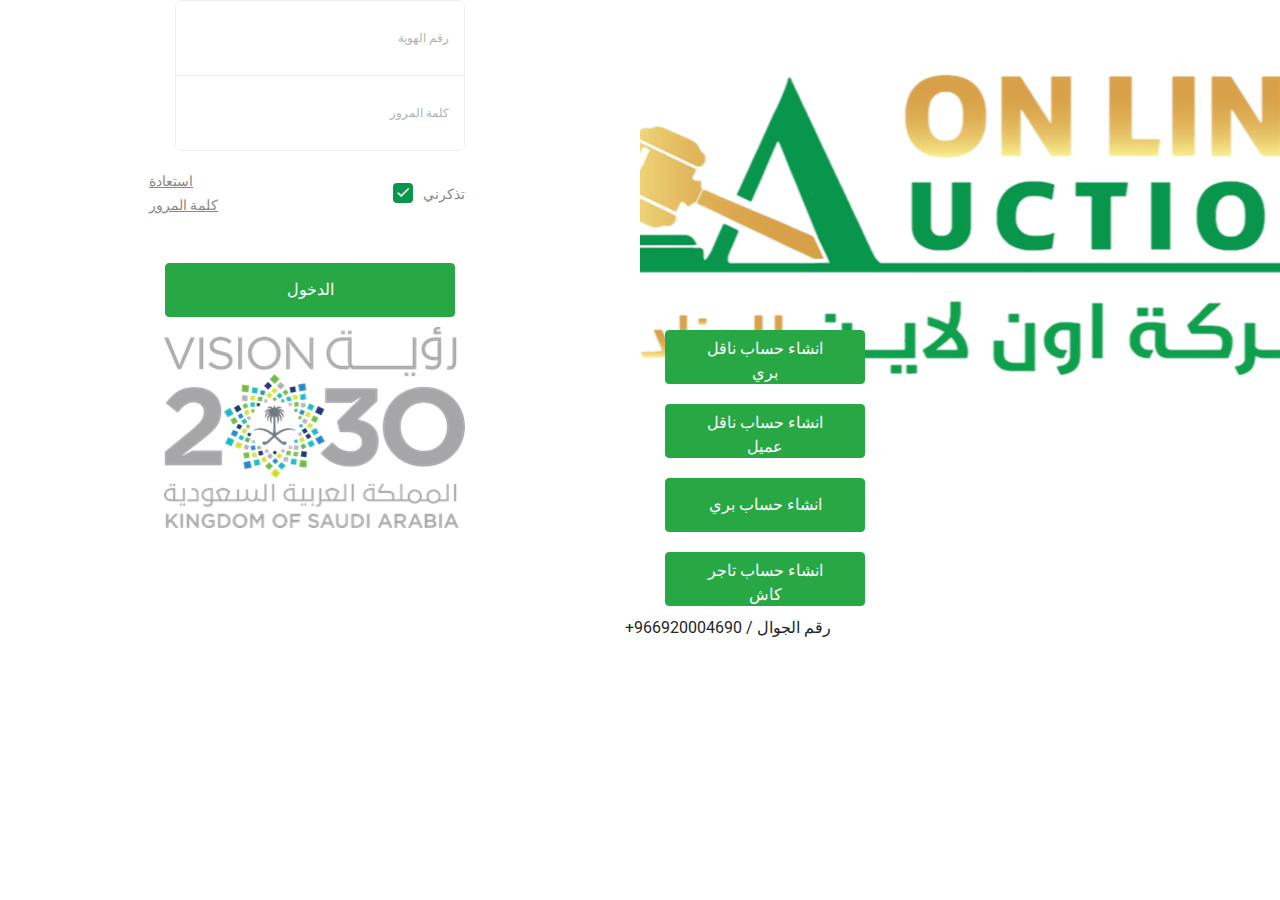
<file: index.html>
<!doctype html>
<html lang="en">
  <head>
    <!-- Required meta tags -->
    <meta charset="utf-8">
    <meta name="viewport" content="width=device-width, initial-scale=1, shrink-to-fit=no">
    <link href="https://fonts.googleapis.com/css?family=Roboto:300,400&display=swap" rel="stylesheet">

    <link rel="stylesheet" href="fonts/icomoon/style.css">

    <link rel="stylesheet" href="css/owl.carousel.min.css">

    <!-- Bootstrap CSS -->
    <link rel="stylesheet" href="css/bootstrap.rtl.css">
    <link rel="stylesheet" href="css/bootstrap.min.css">

    
    <!-- Style -->
    <link rel="stylesheet" href="css/style.css">

    <title>الرئيسية</title>
  </head>
  <div class="contanier-fluid">

  <div class="d-lg-flex half"  >
    <div class="bg order-1 order-md-3" style="background-image: url('img/logo.png');">
      <div class="col-md-8" style="margin-top: 50%;">
        <button class="btn btn-success">    انشاء حساب ناقل بري</button>
        <button class="btn btn-success ">انشاء حساب ناقل عميل</button> 
        <button class="btn btn-success">    انشاء حساب بري  </button>
        <button class="btn btn-success ">انشاء حساب  تاجر كاش </button>
      </div>
      <div class="row">
    +رقم الجوال    / 966920004690      </p>
      </div>
    </div>
    
    <div class="contents order-2 order-md-1" dir="rtl">

      <div class="container" dir="rtl" >
        
        <div class="row align-items-center justify-content-center">
          <div class="col-md-6">
            
            <form action="#" method="post">
              <div class="form-group first" >
                <label for="username"> رقم الهوية </label>
                <input type="text" class="form-control" id="id-number">

              </div>
              <div class="form-group last mb-3">
                <label for="password">كلمة المرور</label>
                <input type="password" class="form-control" id="password">
                
              </div>
              
              <div class="d-flex mb-5 align-items-center">
                <label class="control control--checkbox mb-0"><span class="caption">تذكرني</span>
                  <input type="checkbox" checked="checked"/>
                  <div class="control__indicator"></div>
                </label>
                <span class="ml-auto"><a href="#" class="forgot-pass">استعادة كلمة المرور </a></span> 
              </div>

              <input type="submit" value="الدخول" class="btn btn-block btn-success">

              
            
            </form>

                <img src="img/vistion.png">
               
              
         

  

</div>
</div>
</div>
</div>
</div>
</div>

</div>
  </body>
  <script src="js/jquery-3.3.1.min.js"></script>
    <script src="js/popper.min.js"></script>
    <script src="js/bootstrap.min.js"></script>
    <script src="js/main.js"></script>
</html>
</file>
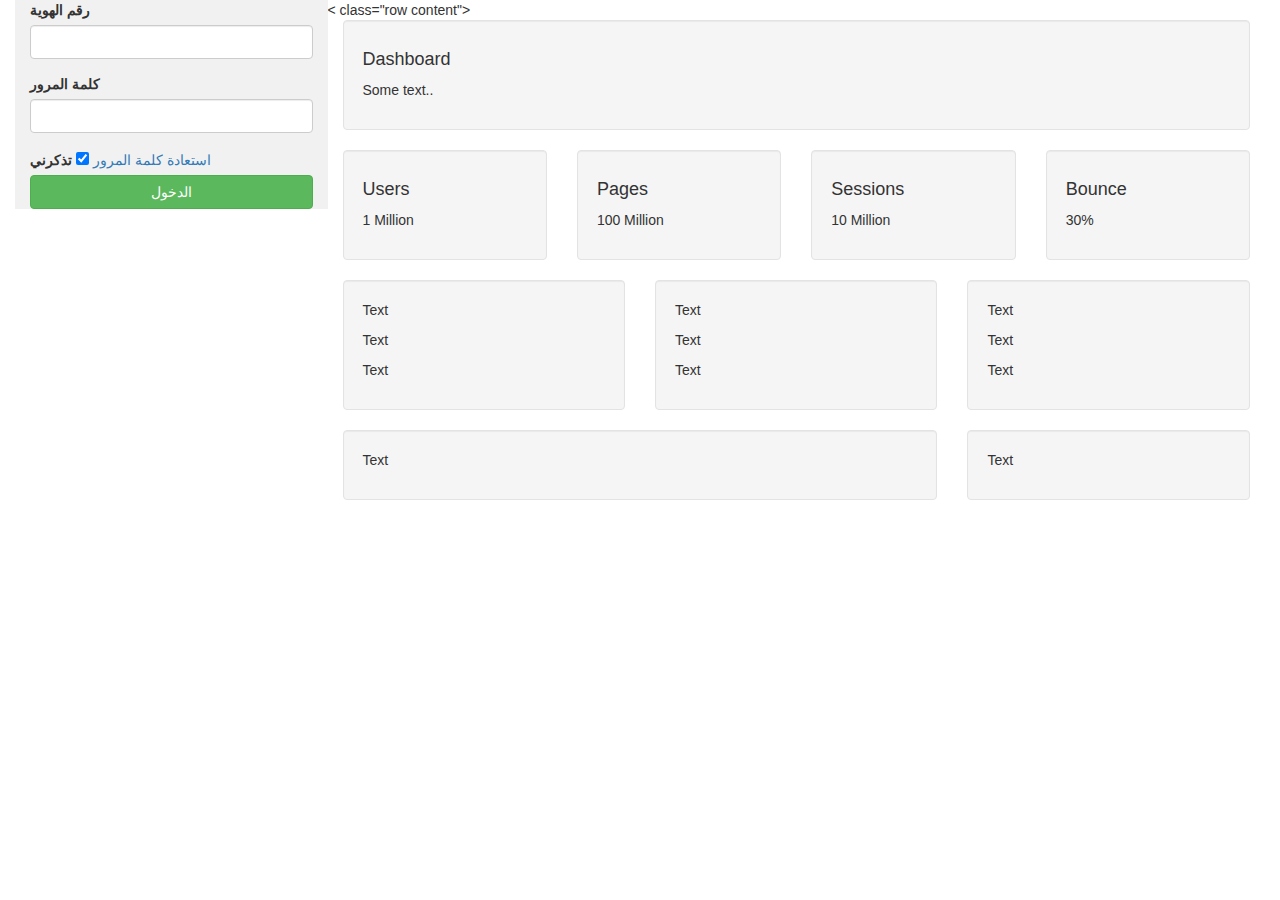
<file: c.html>
<!DOCTYPE html>
<html lang="en">
<head>
  <title>Bootstrap Example</title>
  <meta charset="utf-8">
  <meta name="viewport" content="width=device-width, initial-scale=1">
  <link rel="stylesheet" href="https://maxcdn.bootstrapcdn.com/bootstrap/3.4.1/css/bootstrap.min.css">
  <script src="https://ajax.googleapis.com/ajax/libs/jquery/3.6.0/jquery.min.js"></script>
  <script src="https://maxcdn.bootstrapcdn.com/bootstrap/3.4.1/js/bootstrap.min.js"></script>
  <style>
    /* Set height of the grid so .sidenav can be 100% (adjust as needed) */
    .row.content {height: 550px}
    
    /* Set gray background color and 100% height */
    .sidenav {
      background-color: #f1f1f1;
      height: 100%;
    }
        
    /* On small screens, set height to 'auto' for the grid */
    @media screen and (max-width: 767px) {
      .row.content {height: auto;} 
    }
  </style>
</head>
<body>

<nav class="navbar navbar-inverse visible-xs">
  <div class="container-fluid">
    <div class="navbar-header">
      <button type="button" class="navbar-toggle" data-toggle="collapse" data-target="#myNavbar">
        <span class="icon-bar"></span>
        <span class="icon-bar"></span>
        <span class="icon-bar"></span>                        
      </button>
      <a class="navbar-brand" href="#">Logo</a>
    </div>
    <div class="collapse navbar-collapse" id="myNavbar">
      <ul class="nav navbar-nav">
        <li class="active"><a href="#">Dashboard</a></li>
        <li><a href="#">Age</a></li>
        <li><a href="#">Gender</a></li>
        <li><a href="#">Geo</a></li>
      </ul>
    </div>
  </div>
</nav>

<div class="container-fluid">
  < class="row content">
    <div class="col-sm-3 sidenav hidden-xs">
      <!-- <h2>Logo</h2> -->
      <!-- <ul class="nav nav-pills nav-stacked">
        <li class="active"><a href="#section1">Dashboard</a></li>
        <li><a href="#section2">Age</a></li>
        <li><a href="#section3">Gender</a></li>
        <li><a href="#section3">Geo</a></li>
      </ul><br> -->
     
            
            <form action="#" method="post">
              <div class="form-group first" >
                <label for="username"> رقم الهوية </label>
                <input type="text" class="form-control" id="id-number">

              </div>
              <div class="form-group last mb-3">
                <label for="password">كلمة المرور</label>
                <input type="password" class="form-control" id="password">
                
              </div>
              
              <div class="d-flex mb-5 align-items-center">
                <label class="control control--checkbox mb-0"><span class="caption">تذكرني</span>
                  <input type="checkbox" checked="checked"/>
                  <div class="control__indicator"></div>
                </label>
                <span class="ml-auto"><a href="#" class="forgot-pass">استعادة كلمة المرور </a></span> 
              </div>

              <input type="submit" value="الدخول" class="btn btn-block btn-success">

              
            
            </form>
           
        
        </div>
    
    <br>
    
    <div class="col-sm-9">
      <div class="well">
        <h4>Dashboard</h4>
        <p>Some text..</p>
      </div>
      <div class="row">
        <div class="col-sm-3">
          <div class="well">
            <h4>Users</h4>
            <p>1 Million</p> 
          </div>
        </div>
        <div class="col-sm-3">
          <div class="well">
            <h4>Pages</h4>
            <p>100 Million</p> 
          </div>
        </div>
        <div class="col-sm-3">
          <div class="well">
            <h4>Sessions</h4>
            <p>10 Million</p> 
          </div>
        </div>
        <div class="col-sm-3">
          <div class="well">
            <h4>Bounce</h4>
            <p>30%</p> 
          </div>
        </div>
      </div>
      <div class="row">
        <div class="col-sm-4">
          <div class="well">
            <p>Text</p> 
            <p>Text</p> 
            <p>Text</p> 
          </div>
        </div>
        <div class="col-sm-4">
          <div class="well">
            <p>Text</p> 
            <p>Text</p> 
            <p>Text</p> 
          </div>
        </div>
        <div class="col-sm-4">
          <div class="well">
            <p>Text</p> 
            <p>Text</p> 
            <p>Text</p> 
          </div>
        </div>
      </div>
      <div class="row">
        <div class="col-sm-8">
          <div class="well">
            <p>Text</p> 
          </div>
        </div>
        <div class="col-sm-4">
          <div class="well">
            <p>Text</p> 
          </div>
        </div>
      </div>
    </div>
  </div>
</div>

</body>
</html>
</file>
<file: fonts/icomoon/style.css>
@font-face {
  font-family: 'icomoon';
  src:  url('fonts/icomoon.eot?10si43');
  src:  url('fonts/icomoon.eot?10si43#iefix') format('embedded-opentype'),
    url('fonts/icomoon.ttf?10si43') format('truetype'),
    url('fonts/icomoon.woff?10si43') format('woff'),
    url('fonts/icomoon.svg?10si43#icomoon') format('svg');
  font-weight: normal;
  font-style: normal;
}

[class^="icon-"], [class*=" icon-"] {
  /* use !important to prevent issues with browser extensions that change fonts */
  font-family: 'icomoon' !important;
  speak: none;
  font-style: normal;
  font-weight: normal;
  font-variant: normal;
  text-transform: none;
  line-height: 1;

  /* Better Font Rendering =========== */
  -webkit-font-smoothing: antialiased;
  -moz-osx-font-smoothing: grayscale;
}

.icon-asterisk:before {
  content: "\f069";
}
.icon-plus:before {
  content: "\f067";
}
.icon-question:before {
  content: "\f128";
}
.icon-minus:before {
  content: "\f068";
}
.icon-glass:before {
  content: "\f000";
}
.icon-music:before {
  content: "\f001";
}
.icon-search:before {
  content: "\f002";
}
.icon-envelope-o:before {
  content: "\f003";
}
.icon-heart:before {
  content: "\f004";
}
.icon-star:before {
  content: "\f005";
}
.icon-star-o:before {
  content: "\f006";
}
.icon-user:before {
  content: "\f007";
}
.icon-film:before {
  content: "\f008";
}
.icon-th-large:before {
  content: "\f009";
}
.icon-th:before {
  content: "\f00a";
}
.icon-th-list:before {
  content: "\f00b";
}
.icon-check:before {
  content: "\f00c";
}
.icon-close:before {
  content: "\f00d";
}
.icon-remove:before {
  content: "\f00d";
}
.icon-times:before {
  content: "\f00d";
}
.icon-search-plus:before {
  content: "\f00e";
}
.icon-search-minus:before {
  content: "\f010";
}
.icon-power-off:before {
  content: "\f011";
}
.icon-signal:before {
  content: "\f012";
}
.icon-cog:before {
  content: "\f013";
}
.icon-gear:before {
  content: "\f013";
}
.icon-trash-o:before {
  content: "\f014";
}
.icon-home:before {
  content: "\f015";
}
.icon-file-o:before {
  content: "\f016";
}
.icon-clock-o:before {
  content: "\f017";
}
.icon-road:before {
  content: "\f018";
}
.icon-download:before {
  content: "\f019";
}
.icon-arrow-circle-o-down:before {
  content: "\f01a";
}
.icon-arrow-circle-o-up:before {
  content: "\f01b";
}
.icon-inbox:before {
  content: "\f01c";
}
.icon-play-circle-o:before {
  content: "\f01d";
}
.icon-repeat:before {
  content: "\f01e";
}
.icon-rotate-right:before {
  content: "\f01e";
}
.icon-refresh:before {
  content: "\f021";
}
.icon-list-alt:before {
  content: "\f022";
}
.icon-lock:before {
  content: "\f023";
}
.icon-flag:before {
  content: "\f024";
}
.icon-headphones:before {
  content: "\f025";
}
.icon-volume-off:before {
  content: "\f026";
}
.icon-volume-down:before {
  content: "\f027";
}
.icon-volume-up:before {
  content: "\f028";
}
.icon-qrcode:before {
  content: "\f029";
}
.icon-barcode:before {
  content: "\f02a";
}
.icon-tag:before {
  content: "\f02b";
}
.icon-tags:before {
  content: "\f02c";
}
.icon-book:before {
  content: "\f02d";
}
.icon-bookmark:before {
  content: "\f02e";
}
.icon-print:before {
  content: "\f02f";
}
.icon-camera:before {
  content: "\f030";
}
.icon-font:before {
  content: "\f031";
}
.icon-bold:before {
  content: "\f032";
}
.icon-italic:before {
  content: "\f033";
}
.icon-text-height:before {
  content: "\f034";
}
.icon-text-width:before {
  content: "\f035";
}
.icon-align-left:before {
  content: "\f036";
}
.icon-align-center:before {
  content: "\f037";
}
.icon-align-right:before {
  content: "\f038";
}
.icon-align-justify:before {
  content: "\f039";
}
.icon-list:before {
  content: "\f03a";
}
.icon-dedent:before {
  content: "\f03b";
}
.icon-outdent:before {
  content: "\f03b";
}
.icon-indent:before {
  content: "\f03c";
}
.icon-video-camera:before {
  content: "\f03d";
}
.icon-image:before {
  content: "\f03e";
}
.icon-photo:before {
  content: "\f03e";
}
.icon-picture-o:before {
  content: "\f03e";
}
.icon-pencil:before {
  content: "\f040";
}
.icon-map-marker:before {
  content: "\f041";
}
.icon-adjust:before {
  content: "\f042";
}
.icon-tint:before {
  content: "\f043";
}
.icon-edit:before {
  content: "\f044";
}
.icon-pencil-square-o:before {
  content: "\f044";
}
.icon-share-square-o:before {
  content: "\f045";
}
.icon-check-square-o:before {
  content: "\f046";
}
.icon-arrows:before {
  content: "\f047";
}
.icon-step-backward:before {
  content: "\f048";
}
.icon-fast-backward:before {
  content: "\f049";
}
.icon-backward:before {
  content: "\f04a";
}
.icon-play:before {
  content: "\f04b";
}
.icon-pause:before {
  content: "\f04c";
}
.icon-stop:before {
  content: "\f04d";
}
.icon-forward:before {
  content: "\f04e";
}
.icon-fast-forward:before {
  content: "\f050";
}
.icon-step-forward:before {
  content: "\f051";
}
.icon-eject:before {
  content: "\f052";
}
.icon-chevron-left:before {
  content: "\f053";
}
.icon-chevron-right:before {
  content: "\f054";
}
.icon-plus-circle:before {
  content: "\f055";
}
.icon-minus-circle:before {
  content: "\f056";
}
.icon-times-circle:before {
  content: "\f057";
}
.icon-check-circle:before {
  content: "\f058";
}
.icon-question-circle:before {
  content: "\f059";
}
.icon-info-circle:before {
  content: "\f05a";
}
.icon-crosshairs:before {
  content: "\f05b";
}
.icon-times-circle-o:before {
  content: "\f05c";
}
.icon-check-circle-o:before {
  content: "\f05d";
}
.icon-ban:before {
  content: "\f05e";
}
.icon-arrow-left:before {
  content: "\f060";
}
.icon-arrow-right:before {
  content: "\f061";
}
.icon-arrow-up:before {
  content: "\f062";
}
.icon-arrow-down:before {
  content: "\f063";
}
.icon-mail-forward:before {
  content: "\f064";
}
.icon-share:before {
  content: "\f064";
}
.icon-expand:before {
  content: "\f065";
}
.icon-compress:before {
  content: "\f066";
}
.icon-exclamation-circle:before {
  content: "\f06a";
}
.icon-gift:before {
  content: "\f06b";
}
.icon-leaf:before {
  content: "\f06c";
}
.icon-fire:before {
  content: "\f06d";
}
.icon-eye:before {
  content: "\f06e";
}
.icon-eye-slash:before {
  content: "\f070";
}
.icon-exclamation-triangle:before {
  content: "\f071";
}
.icon-warning:before {
  content: "\f071";
}
.icon-plane:before {
  content: "\f072";
}
.icon-calendar:before {
  content: "\f073";
}
.icon-random:before {
  content: "\f074";
}
.icon-comment:before {
  content: "\f075";
}
.icon-magnet:before {
  content: "\f076";
}
.icon-chevron-up:before {
  content: "\f077";
}
.icon-chevron-down:before {
  content: "\f078";
}
.icon-retweet:before {
  content: "\f079";
}
.icon-shopping-cart:before {
  content: "\f07a";
}
.icon-folder:before {
  content: "\f07b";
}
.icon-folder-open:before {
  content: "\f07c";
}
.icon-arrows-v:before {
  content: "\f07d";
}
.icon-arrows-h:before {
  content: "\f07e";
}
.icon-bar-chart:before {
  content: "\f080";
}
.icon-bar-chart-o:before {
  content: "\f080";
}
.icon-twitter-square:before {
  content: "\f081";
}
.icon-facebook-square:before {
  content: "\f082";
}
.icon-camera-retro:before {
  content: "\f083";
}
.icon-key:before {
  content: "\f084";
}
.icon-cogs:before {
  content: "\f085";
}
.icon-gears:before {
  content: "\f085";
}
.icon-comments:before {
  content: "\f086";
}
.icon-thumbs-o-up:before {
  content: "\f087";
}
.icon-thumbs-o-down:before {
  content: "\f088";
}
.icon-star-half:before {
  content: "\f089";
}
.icon-heart-o:before {
  content: "\f08a";
}
.icon-sign-out:before {
  content: "\f08b";
}
.icon-linkedin-square:before {
  content: "\f08c";
}
.icon-thumb-tack:before {
  content: "\f08d";
}
.icon-external-link:before {
  content: "\f08e";
}
.icon-sign-in:before {
  content: "\f090";
}
.icon-trophy:before {
  content: "\f091";
}
.icon-github-square:before {
  content: "\f092";
}
.icon-upload:before {
  content: "\f093";
}
.icon-lemon-o:before {
  content: "\f094";
}
.icon-phone:before {
  content: "\f095";
}
.icon-square-o:before {
  content: "\f096";
}
.icon-bookmark-o:before {
  content: "\f097";
}
.icon-phone-square:before {
  content: "\f098";
}
.icon-twitter:before {
  content: "\f099";
}
.icon-facebook:before {
  content: "\f09a";
}
.icon-facebook-f:before {
  content: "\f09a";
}
.icon-github:before {
  content: "\f09b";
}
.icon-unlock:before {
  content: "\f09c";
}
.icon-credit-card:before {
  content: "\f09d";
}
.icon-feed:before {
  content: "\f09e";
}
.icon-rss:before {
  content: "\f09e";
}
.icon-hdd-o:before {
  content: "\f0a0";
}
.icon-bullhorn:before {
  content: "\f0a1";
}
.icon-bell-o:before {
  content: "\f0a2";
}
.icon-certificate:before {
  content: "\f0a3";
}
.icon-hand-o-right:before {
  content: "\f0a4";
}
.icon-hand-o-left:before {
  content: "\f0a5";
}
.icon-hand-o-up:before {
  content: "\f0a6";
}
.icon-hand-o-down:before {
  content: "\f0a7";
}
.icon-arrow-circle-left:before {
  content: "\f0a8";
}
.icon-arrow-circle-right:before {
  content: "\f0a9";
}
.icon-arrow-circle-up:before {
  content: "\f0aa";
}
.icon-arrow-circle-down:before {
  content: "\f0ab";
}
.icon-globe:before {
  content: "\f0ac";
}
.icon-wrench:before {
  content: "\f0ad";
}
.icon-tasks:before {
  content: "\f0ae";
}
.icon-filter:before {
  content: "\f0b0";
}
.icon-briefcase:before {
  content: "\f0b1";
}
.icon-arrows-alt:before {
  content: "\f0b2";
}
.icon-group:before {
  content: "\f0c0";
}
.icon-users:before {
  content: "\f0c0";
}
.icon-chain:before {
  content: "\f0c1";
}
.icon-link:before {
  content: "\f0c1";
}
.icon-cloud:before {
  content: "\f0c2";
}
.icon-flask:before {
  content: "\f0c3";
}
.icon-cut:before {
  content: "\f0c4";
}
.icon-scissors:before {
  content: "\f0c4";
}
.icon-copy:before {
  content: "\f0c5";
}
.icon-files-o:before {
  content: "\f0c5";
}
.icon-paperclip:before {
  content: "\f0c6";
}
.icon-floppy-o:before {
  content: "\f0c7";
}
.icon-save:before {
  content: "\f0c7";
}
.icon-square:before {
  content: "\f0c8";
}
.icon-bars:before {
  content: "\f0c9";
}
.icon-navicon:before {
  content: "\f0c9";
}
.icon-reorder:before {
  content: "\f0c9";
}
.icon-list-ul:before {
  content: "\f0ca";
}
.icon-list-ol:before {
  content: "\f0cb";
}
.icon-strikethrough:before {
  content: "\f0cc";
}
.icon-underline:before {
  content: "\f0cd";
}
.icon-table:before {
  content: "\f0ce";
}
.icon-magic:before {
  content: "\f0d0";
}
.icon-truck:before {
  content: "\f0d1";
}
.icon-pinterest:before {
  content: "\f0d2";
}
.icon-pinterest-square:before {
  content: "\f0d3";
}
.icon-google-plus-square:before {
  content: "\f0d4";
}
.icon-google-plus:before {
  content: "\f0d5";
}
.icon-money:before {
  content: "\f0d6";
}
.icon-caret-down:before {
  content: "\f0d7";
}
.icon-caret-up:before {
  content: "\f0d8";
}
.icon-caret-left:before {
  content: "\f0d9";
}
.icon-caret-right:before {
  content: "\f0da";
}
.icon-columns:before {
  content: "\f0db";
}
.icon-sort:before {
  content: "\f0dc";
}
.icon-unsorted:before {
  content: "\f0dc";
}
.icon-sort-desc:before {
  content: "\f0dd";
}
.icon-sort-down:before {
  content: "\f0dd";
}
.icon-sort-asc:before {
  content: "\f0de";
}
.icon-sort-up:before {
  content: "\f0de";
}
.icon-envelope:before {
  content: "\f0e0";
}
.icon-linkedin:before {
  content: "\f0e1";
}
.icon-rotate-left:before {
  content: "\f0e2";
}
.icon-undo:before {
  content: "\f0e2";
}
.icon-gavel:before {
  content: "\f0e3";
}
.icon-legal:before {
  content: "\f0e3";
}
.icon-dashboard:before {
  content: "\f0e4";
}
.icon-tachometer:before {
  content: "\f0e4";
}
.icon-comment-o:before {
  content: "\f0e5";
}
.icon-comments-o:before {
  content: "\f0e6";
}
.icon-bolt:before {
  content: "\f0e7";
}
.icon-flash:before {
  content: "\f0e7";
}
.icon-sitemap:before {
  content: "\f0e8";
}
.icon-umbrella:before {
  content: "\f0e9";
}
.icon-clipboard:before {
  content: "\f0ea";
}
.icon-paste:before {
  content: "\f0ea";
}
.icon-lightbulb-o:before {
  content: "\f0eb";
}
.icon-exchange:before {
  content: "\f0ec";
}
.icon-cloud-download:before {
  content: "\f0ed";
}
.icon-cloud-upload:before {
  content: "\f0ee";
}
.icon-user-md:before {
  content: "\f0f0";
}
.icon-stethoscope:before {
  content: "\f0f1";
}
.icon-suitcase:before {
  content: "\f0f2";
}
.icon-bell:before {
  content: "\f0f3";
}
.icon-coffee:before {
  content: "\f0f4";
}
.icon-cutlery:before {
  content: "\f0f5";
}
.icon-file-text-o:before {
  content: "\f0f6";
}
.icon-building-o:before {
  content: "\f0f7";
}
.icon-hospital-o:before {
  content: "\f0f8";
}
.icon-ambulance:before {
  content: "\f0f9";
}
.icon-medkit:before {
  content: "\f0fa";
}
.icon-fighter-jet:before {
  content: "\f0fb";
}
.icon-beer:before {
  content: "\f0fc";
}
.icon-h-square:before {
  content: "\f0fd";
}
.icon-plus-square:before {
  content: "\f0fe";
}
.icon-angle-double-left:before {
  content: "\f100";
}
.icon-angle-double-right:before {
  content: "\f101";
}
.icon-angle-double-up:before {
  content: "\f102";
}
.icon-angle-double-down:before {
  content: "\f103";
}
.icon-angle-left:before {
  content: "\f104";
}
.icon-angle-right:before {
  content: "\f105";
}
.icon-angle-up:before {
  content: "\f106";
}
.icon-angle-down:before {
  content: "\f107";
}
.icon-desktop:before {
  content: "\f108";
}
.icon-laptop:before {
  content: "\f109";
}
.icon-tablet:before {
  content: "\f10a";
}
.icon-mobile:before {
  content: "\f10b";
}
.icon-mobile-phone:before {
  content: "\f10b";
}
.icon-circle-o:before {
  content: "\f10c";
}
.icon-quote-left:before {
  content: "\f10d";
}
.icon-quote-right:before {
  content: "\f10e";
}
.icon-spinner:before {
  content: "\f110";
}
.icon-circle:before {
  content: "\f111";
}
.icon-mail-reply:before {
  content: "\f112";
}
.icon-reply:before {
  content: "\f112";
}
.icon-github-alt:before {
  content: "\f113";
}
.icon-folder-o:before {
  content: "\f114";
}
.icon-folder-open-o:before {
  content: "\f115";
}
.icon-smile-o:before {
  content: "\f118";
}
.icon-frown-o:before {
  content: "\f119";
}
.icon-meh-o:before {
  content: "\f11a";
}
.icon-gamepad:before {
  content: "\f11b";
}
.icon-keyboard-o:before {
  content: "\f11c";
}
.icon-flag-o:before {
  content: "\f11d";
}
.icon-flag-checkered:before {
  content: "\f11e";
}
.icon-terminal:before {
  content: "\f120";
}
.icon-code:before {
  content: "\f121";
}
.icon-mail-reply-all:before {
  content: "\f122";
}
.icon-reply-all:before {
  content: "\f122";
}
.icon-star-half-empty:before {
  content: "\f123";
}
.icon-star-half-full:before {
  content: "\f123";
}
.icon-star-half-o:before {
  content: "\f123";
}
.icon-location-arrow:before {
  content: "\f124";
}
.icon-crop:before {
  content: "\f125";
}
.icon-code-fork:before {
  content: "\f126";
}
.icon-chain-broken:before {
  content: "\f127";
}
.icon-unlink:before {
  content: "\f127";
}
.icon-info:before {
  content: "\f129";
}
.icon-exclamation:before {
  content: "\f12a";
}
.icon-superscript:before {
  content: "\f12b";
}
.icon-subscript:before {
  content: "\f12c";
}
.icon-eraser:before {
  content: "\f12d";
}
.icon-puzzle-piece:before {
  content: "\f12e";
}
.icon-microphone:before {
  content: "\f130";
}
.icon-microphone-slash:before {
  content: "\f131";
}
.icon-shield:before {
  content: "\f132";
}
.icon-calendar-o:before {
  content: "\f133";
}
.icon-fire-extinguisher:before {
  content: "\f134";
}
.icon-rocket:before {
  content: "\f135";
}
.icon-maxcdn:before {
  content: "\f136";
}
.icon-chevron-circle-left:before {
  content: "\f137";
}
.icon-chevron-circle-right:before {
  content: "\f138";
}
.icon-chevron-circle-up:before {
  content: "\f139";
}
.icon-chevron-circle-down:before {
  content: "\f13a";
}
.icon-html5:before {
  content: "\f13b";
}
.icon-css3:before {
  content: "\f13c";
}
.icon-anchor:before {
  content: "\f13d";
}
.icon-unlock-alt:before {
  content: "\f13e";
}
.icon-bullseye:before {
  content: "\f140";
}
.icon-ellipsis-h:before {
  content: "\f141";
}
.icon-ellipsis-v:before {
  content: "\f142";
}
.icon-rss-square:before {
  content: "\f143";
}
.icon-play-circle:before {
  content: "\f144";
}
.icon-ticket:before {
  content: "\f145";
}
.icon-minus-square:before {
  content: "\f146";
}
.icon-minus-square-o:before {
  content: "\f147";
}
.icon-level-up:before {
  content: "\f148";
}
.icon-level-down:before {
  content: "\f149";
}
.icon-check-square:before {
  content: "\f14a";
}
.icon-pencil-square:before {
  content: "\f14b";
}
.icon-external-link-square:before {
  content: "\f14c";
}
.icon-share-square:before {
  content: "\f14d";
}
.icon-compass:before {
  content: "\f14e";
}
.icon-caret-square-o-down:before {
  content: "\f150";
}
.icon-toggle-down:before {
  content: "\f150";
}
.icon-caret-square-o-up:before {
  content: "\f151";
}
.icon-toggle-up:before {
  content: "\f151";
}
.icon-caret-square-o-right:before {
  content: "\f152";
}
.icon-toggle-right:before {
  content: "\f152";
}
.icon-eur:before {
  content: "\f153";
}
.icon-euro:before {
  content: "\f153";
}
.icon-gbp:before {
  content: "\f154";
}
.icon-dollar:before {
  content: "\f155";
}
.icon-usd:before {
  content: "\f155";
}
.icon-inr:before {
  content: "\f156";
}
.icon-rupee:before {
  content: "\f156";
}
.icon-cny:before {
  content: "\f157";
}
.icon-jpy:before {
  content: "\f157";
}
.icon-rmb:before {
  content: "\f157";
}
.icon-yen:before {
  content: "\f157";
}
.icon-rouble:before {
  content: "\f158";
}
.icon-rub:before {
  content: "\f158";
}
.icon-ruble:before {
  content: "\f158";
}
.icon-krw:before {
  content: "\f159";
}
.icon-won:before {
  content: "\f159";
}
.icon-bitcoin:before {
  content: "\f15a";
}
.icon-btc:before {
  content: "\f15a";
}
.icon-file:before {
  content: "\f15b";
}
.icon-file-text:before {
  content: "\f15c";
}
.icon-sort-alpha-asc:before {
  content: "\f15d";
}
.icon-sort-alpha-desc:before {
  content: "\f15e";
}
.icon-sort-amount-asc:before {
  content: "\f160";
}
.icon-sort-amount-desc:before {
  content: "\f161";
}
.icon-sort-numeric-asc:before {
  content: "\f162";
}
.icon-sort-numeric-desc:before {
  content: "\f163";
}
.icon-thumbs-up:before {
  content: "\f164";
}
.icon-thumbs-down:before {
  content: "\f165";
}
.icon-youtube-square:before {
  content: "\f166";
}
.icon-youtube:before {
  content: "\f167";
}
.icon-xing:before {
  content: "\f168";
}
.icon-xing-square:before {
  content: "\f169";
}
.icon-youtube-play:before {
  content: "\f16a";
}
.icon-dropbox:before {
  content: "\f16b";
}
.icon-stack-overflow:before {
  content: "\f16c";
}
.icon-instagram:before {
  content: "\f16d";
}
.icon-flickr:before {
  content: "\f16e";
}
.icon-adn:before {
  content: "\f170";
}
.icon-bitbucket:before {
  content: "\f171";
}
.icon-bitbucket-square:before {
  content: "\f172";
}
.icon-tumblr:before {
  content: "\f173";
}
.icon-tumblr-square:before {
  content: "\f174";
}
.icon-long-arrow-down:before {
  content: "\f175";
}
.icon-long-arrow-up:before {
  content: "\f176";
}
.icon-long-arrow-left:before {
  content: "\f177";
}
.icon-long-arrow-right:before {
  content: "\f178";
}
.icon-apple:before {
  content: "\f179";
}
.icon-windows:before {
  content: "\f17a";
}
.icon-android:before {
  content: "\f17b";
}
.icon-linux:before {
  content: "\f17c";
}
.icon-dribbble:before {
  content: "\f17d";
}
.icon-skype:before {
  content: "\f17e";
}
.icon-foursquare:before {
  content: "\f180";
}
.icon-trello:before {
  content: "\f181";
}
.icon-female:before {
  content: "\f182";
}
.icon-male:before {
  content: "\f183";
}
.icon-gittip:before {
  content: "\f184";
}
.icon-gratipay:before {
  content: "\f184";
}
.icon-sun-o:before {
  content: "\f185";
}
.icon-moon-o:before {
  content: "\f186";
}
.icon-archive:before {
  content: "\f187";
}
.icon-bug:before {
  content: "\f188";
}
.icon-vk:before {
  content: "\f189";
}
.icon-weibo:before {
  content: "\f18a";
}
.icon-renren:before {
  content: "\f18b";
}
.icon-pagelines:before {
  content: "\f18c";
}
.icon-stack-exchange:before {
  content: "\f18d";
}
.icon-arrow-circle-o-right:before {
  content: "\f18e";
}
.icon-arrow-circle-o-left:before {
  content: "\f190";
}
.icon-caret-square-o-left:before {
  content: "\f191";
}
.icon-toggle-left:before {
  content: "\f191";
}
.icon-dot-circle-o:before {
  content: "\f192";
}
.icon-wheelchair:before {
  content: "\f193";
}
.icon-vimeo-square:before {
  content: "\f194";
}
.icon-try:before {
  content: "\f195";
}
.icon-turkish-lira:before {
  content: "\f195";
}
.icon-plus-square-o:before {
  content: "\f196";
}
.icon-space-shuttle:before {
  content: "\f197";
}
.icon-slack:before {
  content: "\f198";
}
.icon-envelope-square:before {
  content: "\f199";
}
.icon-wordpress:before {
  content: "\f19a";
}
.icon-openid:before {
  content: "\f19b";
}
.icon-bank:before {
  content: "\f19c";
}
.icon-institution:before {
  content: "\f19c";
}
.icon-university:before {
  content: "\f19c";
}
.icon-graduation-cap:before {
  content: "\f19d";
}
.icon-mortar-board:before {
  content: "\f19d";
}
.icon-yahoo:before {
  content: "\f19e";
}
.icon-google:before {
  content: "\f1a0";
}
.icon-reddit:before {
  content: "\f1a1";
}
.icon-reddit-square:before {
  content: "\f1a2";
}
.icon-stumbleupon-circle:before {
  content: "\f1a3";
}
.icon-stumbleupon:before {
  content: "\f1a4";
}
.icon-delicious:before {
  content: "\f1a5";
}
.icon-digg:before {
  content: "\f1a6";
}
.icon-pied-piper-pp:before {
  content: "\f1a7";
}
.icon-pied-piper-alt:before {
  content: "\f1a8";
}
.icon-drupal:before {
  content: "\f1a9";
}
.icon-joomla:before {
  content: "\f1aa";
}
.icon-language:before {
  content: "\f1ab";
}
.icon-fax:before {
  content: "\f1ac";
}
.icon-building:before {
  content: "\f1ad";
}
.icon-child:before {
  content: "\f1ae";
}
.icon-paw:before {
  content: "\f1b0";
}
.icon-spoon:before {
  content: "\f1b1";
}
.icon-cube:before {
  content: "\f1b2";
}
.icon-cubes:before {
  content: "\f1b3";
}
.icon-behance:before {
  content: "\f1b4";
}
.icon-behance-square:before {
  content: "\f1b5";
}
.icon-steam:before {
  content: "\f1b6";
}
.icon-steam-square:before {
  content: "\f1b7";
}
.icon-recycle:before {
  content: "\f1b8";
}
.icon-automobile:before {
  content: "\f1b9";
}
.icon-car:before {
  content: "\f1b9";
}
.icon-cab:before {
  content: "\f1ba";
}
.icon-taxi:before {
  content: "\f1ba";
}
.icon-tree:before {
  content: "\f1bb";
}
.icon-spotify:before {
  content: "\f1bc";
}
.icon-deviantart:before {
  content: "\f1bd";
}
.icon-soundcloud:before {
  content: "\f1be";
}
.icon-database:before {
  content: "\f1c0";
}
.icon-file-pdf-o:before {
  content: "\f1c1";
}
.icon-file-word-o:before {
  content: "\f1c2";
}
.icon-file-excel-o:before {
  content: "\f1c3";
}
.icon-file-powerpoint-o:before {
  content: "\f1c4";
}
.icon-file-image-o:before {
  content: "\f1c5";
}
.icon-file-photo-o:before {
  content: "\f1c5";
}
.icon-file-picture-o:before {
  content: "\f1c5";
}
.icon-file-archive-o:before {
  content: "\f1c6";
}
.icon-file-zip-o:before {
  content: "\f1c6";
}
.icon-file-audio-o:before {
  content: "\f1c7";
}
.icon-file-sound-o:before {
  content: "\f1c7";
}
.icon-file-movie-o:before {
  content: "\f1c8";
}
.icon-file-video-o:before {
  content: "\f1c8";
}
.icon-file-code-o:before {
  content: "\f1c9";
}
.icon-vine:before {
  content: "\f1ca";
}
.icon-codepen:before {
  content: "\f1cb";
}
.icon-jsfiddle:before {
  content: "\f1cc";
}
.icon-life-bouy:before {
  content: "\f1cd";
}
.icon-life-buoy:before {
  content: "\f1cd";
}
.icon-life-ring:before {
  content: "\f1cd";
}
.icon-life-saver:before {
  content: "\f1cd";
}
.icon-support:before {
  content: "\f1cd";
}
.icon-circle-o-notch:before {
  content: "\f1ce";
}
.icon-ra:before {
  content: "\f1d0";
}
.icon-rebel:before {
  content: "\f1d0";
}
.icon-resistance:before {
  content: "\f1d0";
}
.icon-empire:before {
  content: "\f1d1";
}
.icon-ge:before {
  content: "\f1d1";
}
.icon-git-square:before {
  content: "\f1d2";
}
.icon-git:before {
  content: "\f1d3";
}
.icon-hacker-news:before {
  content: "\f1d4";
}
.icon-y-combinator-square:before {
  content: "\f1d4";
}
.icon-yc-square:before {
  content: "\f1d4";
}
.icon-tencent-weibo:before {
  content: "\f1d5";
}
.icon-qq:before {
  content: "\f1d6";
}
.icon-wechat:before {
  content: "\f1d7";
}
.icon-weixin:before {
  content: "\f1d7";
}
.icon-paper-plane:before {
  content: "\f1d8";
}
.icon-send:before {
  content: "\f1d8";
}
.icon-paper-plane-o:before {
  content: "\f1d9";
}
.icon-send-o:before {
  content: "\f1d9";
}
.icon-history:before {
  content: "\f1da";
}
.icon-circle-thin:before {
  content: "\f1db";
}
.icon-header:before {
  content: "\f1dc";
}
.icon-paragraph:before {
  content: "\f1dd";
}
.icon-sliders:before {
  content: "\f1de";
}
.icon-share-alt:before {
  content: "\f1e0";
}
.icon-share-alt-square:before {
  content: "\f1e1";
}
.icon-bomb:before {
  content: "\f1e2";
}
.icon-futbol-o:before {
  content: "\f1e3";
}
.icon-soccer-ball-o:before {
  content: "\f1e3";
}
.icon-tty:before {
  content: "\f1e4";
}
.icon-binoculars:before {
  content: "\f1e5";
}
.icon-plug:before {
  content: "\f1e6";
}
.icon-slideshare:before {
  content: "\f1e7";
}
.icon-twitch:before {
  content: "\f1e8";
}
.icon-yelp:before {
  content: "\f1e9";
}
.icon-newspaper-o:before {
  content: "\f1ea";
}
.icon-wifi:before {
  content: "\f1eb";
}
.icon-calculator:before {
  content: "\f1ec";
}
.icon-paypal:before {
  content: "\f1ed";
}
.icon-google-wallet:before {
  content: "\f1ee";
}
.icon-cc-visa:before {
  content: "\f1f0";
}
.icon-cc-mastercard:before {
  content: "\f1f1";
}
.icon-cc-discover:before {
  content: "\f1f2";
}
.icon-cc-amex:before {
  content: "\f1f3";
}
.icon-cc-paypal:before {
  content: "\f1f4";
}
.icon-cc-stripe:before {
  content: "\f1f5";
}
.icon-bell-slash:before {
  content: "\f1f6";
}
.icon-bell-slash-o:before {
  content: "\f1f7";
}
.icon-trash:before {
  content: "\f1f8";
}
.icon-copyright:before {
  content: "\f1f9";
}
.icon-at:before {
  content: "\f1fa";
}
.icon-eyedropper:before {
  content: "\f1fb";
}
.icon-paint-brush:before {
  content: "\f1fc";
}
.icon-birthday-cake:before {
  content: "\f1fd";
}
.icon-area-chart:before {
  content: "\f1fe";
}
.icon-pie-chart:before {
  content: "\f200";
}
.icon-line-chart:before {
  content: "\f201";
}
.icon-lastfm:before {
  content: "\f202";
}
.icon-lastfm-square:before {
  content: "\f203";
}
.icon-toggle-off:before {
  content: "\f204";
}
.icon-toggle-on:before {
  content: "\f205";
}
.icon-bicycle:before {
  content: "\f206";
}
.icon-bus:before {
  content: "\f207";
}
.icon-ioxhost:before {
  content: "\f208";
}
.icon-angellist:before {
  content: "\f209";
}
.icon-cc:before {
  content: "\f20a";
}
.icon-ils:before {
  content: "\f20b";
}
.icon-shekel:before {
  content: "\f20b";
}
.icon-sheqel:before {
  content: "\f20b";
}
.icon-meanpath:before {
  content: "\f20c";
}
.icon-buysellads:before {
  content: "\f20d";
}
.icon-connectdevelop:before {
  content: "\f20e";
}
.icon-dashcube:before {
  content: "\f210";
}
.icon-forumbee:before {
  content: "\f211";
}
.icon-leanpub:before {
  content: "\f212";
}
.icon-sellsy:before {
  content: "\f213";
}
.icon-shirtsinbulk:before {
  content: "\f214";
}
.icon-simplybuilt:before {
  content: "\f215";
}
.icon-skyatlas:before {
  content: "\f216";
}
.icon-cart-plus:before {
  content: "\f217";
}
.icon-cart-arrow-down:before {
  content: "\f218";
}
.icon-diamond:before {
  content: "\f219";
}
.icon-ship:before {
  content: "\f21a";
}
.icon-user-secret:before {
  content: "\f21b";
}
.icon-motorcycle:before {
  content: "\f21c";
}
.icon-street-view:before {
  content: "\f21d";
}
.icon-heartbeat:before {
  content: "\f21e";
}
.icon-venus:before {
  content: "\f221";
}
.icon-mars:before {
  content: "\f222";
}
.icon-mercury:before {
  content: "\f223";
}
.icon-intersex:before {
  content: "\f224";
}
.icon-transgender:before {
  content: "\f224";
}
.icon-transgender-alt:before {
  content: "\f225";
}
.icon-venus-double:before {
  content: "\f226";
}
.icon-mars-double:before {
  content: "\f227";
}
.icon-venus-mars:before {
  content: "\f228";
}
.icon-mars-stroke:before {
  content: "\f229";
}
.icon-mars-stroke-v:before {
  content: "\f22a";
}
.icon-mars-stroke-h:before {
  content: "\f22b";
}
.icon-neuter:before {
  content: "\f22c";
}
.icon-genderless:before {
  content: "\f22d";
}
.icon-facebook-official:before {
  content: "\f230";
}
.icon-pinterest-p:before {
  content: "\f231";
}
.icon-whatsapp:before {
  content: "\f232";
}
.icon-server:before {
  content: "\f233";
}
.icon-user-plus:before {
  content: "\f234";
}
.icon-user-times:before {
  content: "\f235";
}
.icon-bed:before {
  content: "\f236";
}
.icon-hotel:before {
  content: "\f236";
}
.icon-viacoin:before {
  content: "\f237";
}
.icon-train:before {
  content: "\f238";
}
.icon-subway:before {
  content: "\f239";
}
.icon-medium:before {
  content: "\f23a";
}
.icon-y-combinator:before {
  content: "\f23b";
}
.icon-yc:before {
  content: "\f23b";
}
.icon-optin-monster:before {
  content: "\f23c";
}
.icon-opencart:before {
  content: "\f23d";
}
.icon-expeditedssl:before {
  content: "\f23e";
}
.icon-battery:before {
  content: "\f240";
}
.icon-battery-4:before {
  content: "\f240";
}
.icon-battery-full:before {
  content: "\f240";
}
.icon-battery-3:before {
  content: "\f241";
}
.icon-battery-three-quarters:before {
  content: "\f241";
}
.icon-battery-2:before {
  content: "\f242";
}
.icon-battery-half:before {
  content: "\f242";
}
.icon-battery-1:before {
  content: "\f243";
}
.icon-battery-quarter:before {
  content: "\f243";
}
.icon-battery-0:before {
  content: "\f244";
}
.icon-battery-empty:before {
  content: "\f244";
}
.icon-mouse-pointer:before {
  content: "\f245";
}
.icon-i-cursor:before {
  content: "\f246";
}
.icon-object-group:before {
  content: "\f247";
}
.icon-object-ungroup:before {
  content: "\f248";
}
.icon-sticky-note:before {
  content: "\f249";
}
.icon-sticky-note-o:before {
  content: "\f24a";
}
.icon-cc-jcb:before {
  content: "\f24b";
}
.icon-cc-diners-club:before {
  content: "\f24c";
}
.icon-clone:before {
  content: "\f24d";
}
.icon-balance-scale:before {
  content: "\f24e";
}
.icon-hourglass-o:before {
  content: "\f250";
}
.icon-hourglass-1:before {
  content: "\f251";
}
.icon-hourglass-start:before {
  content: "\f251";
}
.icon-hourglass-2:before {
  content: "\f252";
}
.icon-hourglass-half:before {
  content: "\f252";
}
.icon-hourglass-3:before {
  content: "\f253";
}
.icon-hourglass-end:before {
  content: "\f253";
}
.icon-hourglass:before {
  content: "\f254";
}
.icon-hand-grab-o:before {
  content: "\f255";
}
.icon-hand-rock-o:before {
  content: "\f255";
}
.icon-hand-paper-o:before {
  content: "\f256";
}
.icon-hand-stop-o:before {
  content: "\f256";
}
.icon-hand-scissors-o:before {
  content: "\f257";
}
.icon-hand-lizard-o:before {
  content: "\f258";
}
.icon-hand-spock-o:before {
  content: "\f259";
}
.icon-hand-pointer-o:before {
  content: "\f25a";
}
.icon-hand-peace-o:before {
  content: "\f25b";
}
.icon-trademark:before {
  content: "\f25c";
}
.icon-registered:before {
  content: "\f25d";
}
.icon-creative-commons:before {
  content: "\f25e";
}
.icon-gg:before {
  content: "\f260";
}
.icon-gg-circle:before {
  content: "\f261";
}
.icon-tripadvisor:before {
  content: "\f262";
}
.icon-odnoklassniki:before {
  content: "\f263";
}
.icon-odnoklassniki-square:before {
  content: "\f264";
}
.icon-get-pocket:before {
  content: "\f265";
}
.icon-wikipedia-w:before {
  content: "\f266";
}
.icon-safari:before {
  content: "\f267";
}
.icon-chrome:before {
  content: "\f268";
}
.icon-firefox:before {
  content: "\f269";
}
.icon-opera:before {
  content: "\f26a";
}
.icon-internet-explorer:before {
  content: "\f26b";
}
.icon-television:before {
  content: "\f26c";
}
.icon-tv:before {
  content: "\f26c";
}
.icon-contao:before {
  content: "\f26d";
}
.icon-500px:before {
  content: "\f26e";
}
.icon-amazon:before {
  content: "\f270";
}
.icon-calendar-plus-o:before {
  content: "\f271";
}
.icon-calendar-minus-o:before {
  content: "\f272";
}
.icon-calendar-times-o:before {
  content: "\f273";
}
.icon-calendar-check-o:before {
  content: "\f274";
}
.icon-industry:before {
  content: "\f275";
}
.icon-map-pin:before {
  content: "\f276";
}
.icon-map-signs:before {
  content: "\f277";
}
.icon-map-o:before {
  content: "\f278";
}
.icon-map:before {
  content: "\f279";
}
.icon-commenting:before {
  content: "\f27a";
}
.icon-commenting-o:before {
  content: "\f27b";
}
.icon-houzz:before {
  content: "\f27c";
}
.icon-vimeo:before {
  content: "\f27d";
}
.icon-black-tie:before {
  content: "\f27e";
}
.icon-fonticons:before {
  content: "\f280";
}
.icon-reddit-alien:before {
  content: "\f281";
}
.icon-edge:before {
  content: "\f282";
}
.icon-credit-card-alt:before {
  content: "\f283";
}
.icon-codiepie:before {
  content: "\f284";
}
.icon-modx:before {
  content: "\f285";
}
.icon-fort-awesome:before {
  content: "\f286";
}
.icon-usb:before {
  content: "\f287";
}
.icon-product-hunt:before {
  content: "\f288";
}
.icon-mixcloud:before {
  content: "\f289";
}
.icon-scribd:before {
  content: "\f28a";
}
.icon-pause-circle:before {
  content: "\f28b";
}
.icon-pause-circle-o:before {
  content: "\f28c";
}
.icon-stop-circle:before {
  content: "\f28d";
}
.icon-stop-circle-o:before {
  content: "\f28e";
}
.icon-shopping-bag:before {
  content: "\f290";
}
.icon-shopping-basket:before {
  content: "\f291";
}
.icon-hashtag:before {
  content: "\f292";
}
.icon-bluetooth:before {
  content: "\f293";
}
.icon-bluetooth-b:before {
  content: "\f294";
}
.icon-percent:before {
  content: "\f295";
}
.icon-gitlab:before {
  content: "\f296";
}
.icon-wpbeginner:before {
  content: "\f297";
}
.icon-wpforms:before {
  content: "\f298";
}
.icon-envira:before {
  content: "\f299";
}
.icon-universal-access:before {
  content: "\f29a";
}
.icon-wheelchair-alt:before {
  content: "\f29b";
}
.icon-question-circle-o:before {
  content: "\f29c";
}
.icon-blind:before {
  content: "\f29d";
}
.icon-audio-description:before {
  content: "\f29e";
}
.icon-volume-control-phone:before {
  content: "\f2a0";
}
.icon-braille:before {
  content: "\f2a1";
}
.icon-assistive-listening-systems:before {
  content: "\f2a2";
}
.icon-american-sign-language-interpreting:before {
  content: "\f2a3";
}
.icon-asl-interpreting:before {
  content: "\f2a3";
}
.icon-deaf:before {
  content: "\f2a4";
}
.icon-deafness:before {
  content: "\f2a4";
}
.icon-hard-of-hearing:before {
  content: "\f2a4";
}
.icon-glide:before {
  content: "\f2a5";
}
.icon-glide-g:before {
  content: "\f2a6";
}
.icon-sign-language:before {
  content: "\f2a7";
}
.icon-signing:before {
  content: "\f2a7";
}
.icon-low-vision:before {
  content: "\f2a8";
}
.icon-viadeo:before {
  content: "\f2a9";
}
.icon-viadeo-square:before {
  content: "\f2aa";
}
.icon-snapchat:before {
  content: "\f2ab";
}
.icon-snapchat-ghost:before {
  content: "\f2ac";
}
.icon-snapchat-square:before {
  content: "\f2ad";
}
.icon-pied-piper:before {
  content: "\f2ae";
}
.icon-first-order:before {
  content: "\f2b0";
}
.icon-yoast:before {
  content: "\f2b1";
}
.icon-themeisle:before {
  content: "\f2b2";
}
.icon-google-plus-circle:before {
  content: "\f2b3";
}
.icon-google-plus-official:before {
  content: "\f2b3";
}
.icon-fa:before {
  content: "\f2b4";
}
.icon-font-awesome:before {
  content: "\f2b4";
}
.icon-handshake-o:before {
  content: "\f2b5";
}
.icon-envelope-open:before {
  content: "\f2b6";
}
.icon-envelope-open-o:before {
  content: "\f2b7";
}
.icon-linode:before {
  content: "\f2b8";
}
.icon-address-book:before {
  content: "\f2b9";
}
.icon-address-book-o:before {
  content: "\f2ba";
}
.icon-address-card:before {
  content: "\f2bb";
}
.icon-vcard:before {
  content: "\f2bb";
}
.icon-address-card-o:before {
  content: "\f2bc";
}
.icon-vcard-o:before {
  content: "\f2bc";
}
.icon-user-circle:before {
  content: "\f2bd";
}
.icon-user-circle-o:before {
  content: "\f2be";
}
.icon-user-o:before {
  content: "\f2c0";
}
.icon-id-badge:before {
  content: "\f2c1";
}
.icon-drivers-license:before {
  content: "\f2c2";
}
.icon-id-card:before {
  content: "\f2c2";
}
.icon-drivers-license-o:before {
  content: "\f2c3";
}
.icon-id-card-o:before {
  content: "\f2c3";
}
.icon-quora:before {
  content: "\f2c4";
}
.icon-free-code-camp:before {
  content: "\f2c5";
}
.icon-telegram:before {
  content: "\f2c6";
}
.icon-thermometer:before {
  content: "\f2c7";
}
.icon-thermometer-4:before {
  content: "\f2c7";
}
.icon-thermometer-full:before {
  content: "\f2c7";
}
.icon-thermometer-3:before {
  content: "\f2c8";
}
.icon-thermometer-three-quarters:before {
  content: "\f2c8";
}
.icon-thermometer-2:before {
  content: "\f2c9";
}
.icon-thermometer-half:before {
  content: "\f2c9";
}
.icon-thermometer-1:before {
  content: "\f2ca";
}
.icon-thermometer-quarter:before {
  content: "\f2ca";
}
.icon-thermometer-0:before {
  content: "\f2cb";
}
.icon-thermometer-empty:before {
  content: "\f2cb";
}
.icon-shower:before {
  content: "\f2cc";
}
.icon-bath:before {
  content: "\f2cd";
}
.icon-bathtub:before {
  content: "\f2cd";
}
.icon-s15:before {
  content: "\f2cd";
}
.icon-podcast:before {
  content: "\f2ce";
}
.icon-window-maximize:before {
  content: "\f2d0";
}
.icon-window-minimize:before {
  content: "\f2d1";
}
.icon-window-restore:before {
  content: "\f2d2";
}
.icon-times-rectangle:before {
  content: "\f2d3";
}
.icon-window-close:before {
  content: "\f2d3";
}
.icon-times-rectangle-o:before {
  content: "\f2d4";
}
.icon-window-close-o:before {
  content: "\f2d4";
}
.icon-bandcamp:before {
  content: "\f2d5";
}
.icon-grav:before {
  content: "\f2d6";
}
.icon-etsy:before {
  content: "\f2d7";
}
.icon-imdb:before {
  content: "\f2d8";
}
.icon-ravelry:before {
  content: "\f2d9";
}
.icon-eercast:before {
  content: "\f2da";
}
.icon-microchip:before {
  content: "\f2db";
}
.icon-snowflake-o:before {
  content: "\f2dc";
}
.icon-superpowers:before {
  content: "\f2dd";
}
.icon-wpexplorer:before {
  content: "\f2de";
}
.icon-meetup:before {
  content: "\f2e0";
}
.icon-3d_rotation:before {
  content: "\e84d";
}
.icon-ac_unit:before {
  content: "\eb3b";
}
.icon-alarm:before {
  content: "\e855";
}
.icon-access_alarms:before {
  content: "\e191";
}
.icon-schedule:before {
  content: "\e8b5";
}
.icon-accessibility:before {
  content: "\e84e";
}
.icon-accessible:before {
  content: "\e914";
}
.icon-account_balance:before {
  content: "\e84f";
}
.icon-account_balance_wallet:before {
  content: "\e850";
}
.icon-account_box:before {
  content: "\e851";
}
.icon-account_circle:before {
  content: "\e853";
}
.icon-adb:before {
  content: "\e60e";
}
.icon-add:before {
  content: "\e145";
}
.icon-add_a_photo:before {
  content: "\e439";
}
.icon-alarm_add:before {
  content: "\e856";
}
.icon-add_alert:before {
  content: "\e003";
}
.icon-add_box:before {
  content: "\e146";
}
.icon-add_circle:before {
  content: "\e147";
}
.icon-control_point:before {
  content: "\e3ba";
}
.icon-add_location:before {
  content: "\e567";
}
.icon-add_shopping_cart:before {
  content: "\e854";
}
.icon-queue:before {
  content: "\e03c";
}
.icon-add_to_queue:before {
  content: "\e05c";
}
.icon-adjust2:before {
  content: "\e39e";
}
.icon-airline_seat_flat:before {
  content: "\e630";
}
.icon-airline_seat_flat_angled:before {
  content: "\e631";
}
.icon-airline_seat_individual_suite:before {
  content: "\e632";
}
.icon-airline_seat_legroom_extra:before {
  content: "\e633";
}
.icon-airline_seat_legroom_normal:before {
  content: "\e634";
}
.icon-airline_seat_legroom_reduced:before {
  content: "\e635";
}
.icon-airline_seat_recline_extra:before {
  content: "\e636";
}
.icon-airline_seat_recline_normal:before {
  content: "\e637";
}
.icon-flight:before {
  content: "\e539";
}
.icon-airplanemode_inactive:before {
  content: "\e194";
}
.icon-airplay:before {
  content: "\e055";
}
.icon-airport_shuttle:before {
  content: "\eb3c";
}
.icon-alarm_off:before {
  content: "\e857";
}
.icon-alarm_on:before {
  content: "\e858";
}
.icon-album:before {
  content: "\e019";
}
.icon-all_inclusive:before {
  content: "\eb3d";
}
.icon-all_out:before {
  content: "\e90b";
}
.icon-android2:before {
  content: "\e859";
}
.icon-announcement:before {
  content: "\e85a";
}
.icon-apps:before {
  content: "\e5c3";
}
.icon-archive2:before {
  content: "\e149";
}
.icon-arrow_back:before {
  content: "\e5c4";
}
.icon-arrow_downward:before {
  content: "\e5db";
}
.icon-arrow_drop_down:before {
  content: "\e5c5";
}
.icon-arrow_drop_down_circle:before {
  content: "\e5c6";
}
.icon-arrow_drop_up:before {
  content: "\e5c7";
}
.icon-arrow_forward:before {
  content: "\e5c8";
}
.icon-arrow_upward:before {
  content: "\e5d8";
}
.icon-art_track:before {
  content: "\e060";
}
.icon-aspect_ratio:before {
  content: "\e85b";
}
.icon-poll:before {
  content: "\e801";
}
.icon-assignment:before {
  content: "\e85d";
}
.icon-assignment_ind:before {
  content: "\e85e";
}
.icon-assignment_late:before {
  content: "\e85f";
}
.icon-assignment_return:before {
  content: "\e860";
}
.icon-assignment_returned:before {
  content: "\e861";
}
.icon-assignment_turned_in:before {
  content: "\e862";
}
.icon-assistant:before {
  content: "\e39f";
}
.icon-flag2:before {
  content: "\e153";
}
.icon-attach_file:before {
  content: "\e226";
}
.icon-attach_money:before {
  content: "\e227";
}
.icon-attachment:before {
  content: "\e2bc";
}
.icon-audiotrack:before {
  content: "\e3a1";
}
.icon-autorenew:before {
  content: "\e863";
}
.icon-av_timer:before {
  content: "\e01b";
}
.icon-backspace:before {
  content: "\e14a";
}
.icon-cloud_upload:before {
  content: "\e2c3";
}
.icon-battery_alert:before {
  content: "\e19c";
}
.icon-battery_charging_full:before {
  content: "\e1a3";
}
.icon-battery_std:before {
  content: "\e1a5";
}
.icon-battery_unknown:before {
  content: "\e1a6";
}
.icon-beach_access:before {
  content: "\eb3e";
}
.icon-beenhere:before {
  content: "\e52d";
}
.icon-block:before {
  content: "\e14b";
}
.icon-bluetooth2:before {
  content: "\e1a7";
}
.icon-bluetooth_searching:before {
  content: "\e1aa";
}
.icon-bluetooth_connected:before {
  content: "\e1a8";
}
.icon-bluetooth_disabled:before {
  content: "\e1a9";
}
.icon-blur_circular:before {
  content: "\e3a2";
}
.icon-blur_linear:before {
  content: "\e3a3";
}
.icon-blur_off:before {
  content: "\e3a4";
}
.icon-blur_on:before {
  content: "\e3a5";
}
.icon-class:before {
  content: "\e86e";
}
.icon-turned_in:before {
  content: "\e8e6";
}
.icon-turned_in_not:before {
  content: "\e8e7";
}
.icon-border_all:before {
  content: "\e228";
}
.icon-border_bottom:before {
  content: "\e229";
}
.icon-border_clear:before {
  content: "\e22a";
}
.icon-border_color:before {
  content: "\e22b";
}
.icon-border_horizontal:before {
  content: "\e22c";
}
.icon-border_inner:before {
  content: "\e22d";
}
.icon-border_left:before {
  content: "\e22e";
}
.icon-border_outer:before {
  content: "\e22f";
}
.icon-border_right:before {
  content: "\e230";
}
.icon-border_style:before {
  content: "\e231";
}
.icon-border_top:before {
  content: "\e232";
}
.icon-border_vertical:before {
  content: "\e233";
}
.icon-branding_watermark:before {
  content: "\e06b";
}
.icon-brightness_1:before {
  content: "\e3a6";
}
.icon-brightness_2:before {
  content: "\e3a7";
}
.icon-brightness_3:before {
  content: "\e3a8";
}
.icon-brightness_4:before {
  content: "\e3a9";
}
.icon-brightness_low:before {
  content: "\e1ad";
}
.icon-brightness_medium:before {
  content: "\e1ae";
}
.icon-brightness_high:before {
  content: "\e1ac";
}
.icon-brightness_auto:before {
  content: "\e1ab";
}
.icon-broken_image:before {
  content: "\e3ad";
}
.icon-brush:before {
  content: "\e3ae";
}
.icon-bubble_chart:before {
  content: "\e6dd";
}
.icon-bug_report:before {
  content: "\e868";
}
.icon-build:before {
  content: "\e869";
}
.icon-burst_mode:before {
  content: "\e43c";
}
.icon-domain:before {
  content: "\e7ee";
}
.icon-business_center:before {
  content: "\eb3f";
}
.icon-cached:before {
  content: "\e86a";
}
.icon-cake:before {
  content: "\e7e9";
}
.icon-phone2:before {
  content: "\e0cd";
}
.icon-call_end:before {
  content: "\e0b1";
}
.icon-call_made:before {
  content: "\e0b2";
}
.icon-merge_type:before {
  content: "\e252";
}
.icon-call_missed:before {
  content: "\e0b4";
}
.icon-call_missed_outgoing:before {
  content: "\e0e4";
}
.icon-call_received:before {
  content: "\e0b5";
}
.icon-call_split:before {
  content: "\e0b6";
}
.icon-call_to_action:before {
  content: "\e06c";
}
.icon-camera2:before {
  content: "\e3af";
}
.icon-photo_camera:before {
  content: "\e412";
}
.icon-camera_enhance:before {
  content: "\e8fc";
}
.icon-camera_front:before {
  content: "\e3b1";
}
.icon-camera_rear:before {
  content: "\e3b2";
}
.icon-camera_roll:before {
  content: "\e3b3";
}
.icon-cancel:before {
  content: "\e5c9";
}
.icon-redeem:before {
  content: "\e8b1";
}
.icon-card_membership:before {
  content: "\e8f7";
}
.icon-card_travel:before {
  content: "\e8f8";
}
.icon-casino:before {
  content: "\eb40";
}
.icon-cast:before {
  content: "\e307";
}
.icon-cast_connected:before {
  content: "\e308";
}
.icon-center_focus_strong:before {
  content: "\e3b4";
}
.icon-center_focus_weak:before {
  content: "\e3b5";
}
.icon-change_history:before {
  content: "\e86b";
}
.icon-chat:before {
  content: "\e0b7";
}
.icon-chat_bubble:before {
  content: "\e0ca";
}
.icon-chat_bubble_outline:before {
  content: "\e0cb";
}
.icon-check2:before {
  content: "\e5ca";
}
.icon-check_box:before {
  content: "\e834";
}
.icon-check_box_outline_blank:before {
  content: "\e835";
}
.icon-check_circle:before {
  content: "\e86c";
}
.icon-navigate_before:before {
  content: "\e408";
}
.icon-navigate_next:before {
  content: "\e409";
}
.icon-child_care:before {
  content: "\eb41";
}
.icon-child_friendly:before {
  content: "\eb42";
}
.icon-chrome_reader_mode:before {
  content: "\e86d";
}
.icon-close2:before {
  content: "\e5cd";
}
.icon-clear_all:before {
  content: "\e0b8";
}
.icon-closed_caption:before {
  content: "\e01c";
}
.icon-wb_cloudy:before {
  content: "\e42d";
}
.icon-cloud_circle:before {
  content: "\e2be";
}
.icon-cloud_done:before {
  content: "\e2bf";
}
.icon-cloud_download:before {
  content: "\e2c0";
}
.icon-cloud_off:before {
  content: "\e2c1";
}
.icon-cloud_queue:before {
  content: "\e2c2";
}
.icon-code2:before {
  content: "\e86f";
}
.icon-photo_library:before {
  content: "\e413";
}
.icon-collections_bookmark:before {
  content: "\e431";
}
.icon-palette:before {
  content: "\e40a";
}
.icon-colorize:before {
  content: "\e3b8";
}
.icon-comment2:before {
  content: "\e0b9";
}
.icon-compare:before {
  content: "\e3b9";
}
.icon-compare_arrows:before {
  content: "\e915";
}
.icon-laptop2:before {
  content: "\e31e";
}
.icon-confirmation_number:before {
  content: "\e638";
}
.icon-contact_mail:before {
  content: "\e0d0";
}
.icon-contact_phone:before {
  content: "\e0cf";
}
.icon-contacts:before {
  content: "\e0ba";
}
.icon-content_copy:before {
  content: "\e14d";
}
.icon-content_cut:before {
  content: "\e14e";
}
.icon-content_paste:before {
  content: "\e14f";
}
.icon-control_point_duplicate:before {
  content: "\e3bb";
}
.icon-copyright2:before {
  content: "\e90c";
}
.icon-mode_edit:before {
  content: "\e254";
}
.icon-create_new_folder:before {
  content: "\e2cc";
}
.icon-payment:before {
  content: "\e8a1";
}
.icon-crop2:before {
  content: "\e3be";
}
.icon-crop_16_9:before {
  content: "\e3bc";
}
.icon-crop_3_2:before {
  content: "\e3bd";
}
.icon-crop_landscape:before {
  content: "\e3c3";
}
.icon-crop_7_5:before {
  content: "\e3c0";
}
.icon-crop_din:before {
  content: "\e3c1";
}
.icon-crop_free:before {
  content: "\e3c2";
}
.icon-crop_original:before {
  content: "\e3c4";
}
.icon-crop_portrait:before {
  content: "\e3c5";
}
.icon-crop_rotate:before {
  content: "\e437";
}
.icon-crop_square:before {
  content: "\e3c6";
}
.icon-dashboard2:before {
  content: "\e871";
}
.icon-data_usage:before {
  content: "\e1af";
}
.icon-date_range:before {
  content: "\e916";
}
.icon-dehaze:before {
  content: "\e3c7";
}
.icon-delete:before {
  content: "\e872";
}
.icon-delete_forever:before {
  content: "\e92b";
}
.icon-delete_sweep:before {
  content: "\e16c";
}
.icon-description:before {
  content: "\e873";
}
.icon-desktop_mac:before {
  content: "\e30b";
}
.icon-desktop_windows:before {
  content: "\e30c";
}
.icon-details:before {
  content: "\e3c8";
}
.icon-developer_board:before {
  content: "\e30d";
}
.icon-developer_mode:before {
  content: "\e1b0";
}
.icon-device_hub:before {
  content: "\e335";
}
.icon-phonelink:before {
  content: "\e326";
}
.icon-devices_other:before {
  content: "\e337";
}
.icon-dialer_sip:before {
  content: "\e0bb";
}
.icon-dialpad:before {
  content: "\e0bc";
}
.icon-directions:before {
  content: "\e52e";
}
.icon-directions_bike:before {
  content: "\e52f";
}
.icon-directions_boat:before {
  content: "\e532";
}
.icon-directions_bus:before {
  content: "\e530";
}
.icon-directions_car:before {
  content: "\e531";
}
.icon-directions_railway:before {
  content: "\e534";
}
.icon-directions_run:before {
  content: "\e566";
}
.icon-directions_transit:before {
  content: "\e535";
}
.icon-directions_walk:before {
  content: "\e536";
}
.icon-disc_full:before {
  content: "\e610";
}
.icon-dns:before {
  content: "\e875";
}
.icon-not_interested:before {
  content: "\e033";
}
.icon-do_not_disturb_alt:before {
  content: "\e611";
}
.icon-do_not_disturb_off:before {
  content: "\e643";
}
.icon-remove_circle:before {
  content: "\e15c";
}
.icon-dock:before {
  content: "\e30e";
}
.icon-done:before {
  content: "\e876";
}
.icon-done_all:before {
  content: "\e877";
}
.icon-donut_large:before {
  content: "\e917";
}
.icon-donut_small:before {
  content: "\e918";
}
.icon-drafts:before {
  content: "\e151";
}
.icon-drag_handle:before {
  content: "\e25d";
}
.icon-time_to_leave:before {
  content: "\e62c";
}
.icon-dvr:before {
  content: "\e1b2";
}
.icon-edit_location:before {
  content: "\e568";
}
.icon-eject2:before {
  content: "\e8fb";
}
.icon-markunread:before {
  content: "\e159";
}
.icon-enhanced_encryption:before {
  content: "\e63f";
}
.icon-equalizer:before {
  content: "\e01d";
}
.icon-error:before {
  content: "\e000";
}
.icon-error_outline:before {
  content: "\e001";
}
.icon-euro_symbol:before {
  content: "\e926";
}
.icon-ev_station:before {
  content: "\e56d";
}
.icon-insert_invitation:before {
  content: "\e24f";
}
.icon-event_available:before {
  content: "\e614";
}
.icon-event_busy:before {
  content: "\e615";
}
.icon-event_note:before {
  content: "\e616";
}
.icon-event_seat:before {
  content: "\e903";
}
.icon-exit_to_app:before {
  content: "\e879";
}
.icon-expand_less:before {
  content: "\e5ce";
}
.icon-expand_more:before {
  content: "\e5cf";
}
.icon-explicit:before {
  content: "\e01e";
}
.icon-explore:before {
  content: "\e87a";
}
.icon-exposure:before {
  content: "\e3ca";
}
.icon-exposure_neg_1:before {
  content: "\e3cb";
}
.icon-exposure_neg_2:before {
  content: "\e3cc";
}
.icon-exposure_plus_1:before {
  content: "\e3cd";
}
.icon-exposure_plus_2:before {
  content: "\e3ce";
}
.icon-exposure_zero:before {
  content: "\e3cf";
}
.icon-extension:before {
  content: "\e87b";
}
.icon-face:before {
  content: "\e87c";
}
.icon-fast_forward:before {
  content: "\e01f";
}
.icon-fast_rewind:before {
  content: "\e020";
}
.icon-favorite:before {
  content: "\e87d";
}
.icon-favorite_border:before {
  content: "\e87e";
}
.icon-featured_play_list:before {
  content: "\e06d";
}
.icon-featured_video:before {
  content: "\e06e";
}
.icon-sms_failed:before {
  content: "\e626";
}
.icon-fiber_dvr:before {
  content: "\e05d";
}
.icon-fiber_manual_record:before {
  content: "\e061";
}
.icon-fiber_new:before {
  content: "\e05e";
}
.icon-fiber_pin:before {
  content: "\e06a";
}
.icon-fiber_smart_record:before {
  content: "\e062";
}
.icon-get_app:before {
  content: "\e884";
}
.icon-file_upload:before {
  content: "\e2c6";
}
.icon-filter2:before {
  content: "\e3d3";
}
.icon-filter_1:before {
  content: "\e3d0";
}
.icon-filter_2:before {
  content: "\e3d1";
}
.icon-filter_3:before {
  content: "\e3d2";
}
.icon-filter_4:before {
  content: "\e3d4";
}
.icon-filter_5:before {
  content: "\e3d5";
}
.icon-filter_6:before {
  content: "\e3d6";
}
.icon-filter_7:before {
  content: "\e3d7";
}
.icon-filter_8:before {
  content: "\e3d8";
}
.icon-filter_9:before {
  content: "\e3d9";
}
.icon-filter_9_plus:before {
  content: "\e3da";
}
.icon-filter_b_and_w:before {
  content: "\e3db";
}
.icon-filter_center_focus:before {
  content: "\e3dc";
}
.icon-filter_drama:before {
  content: "\e3dd";
}
.icon-filter_frames:before {
  content: "\e3de";
}
.icon-terrain:before {
  content: "\e564";
}
.icon-filter_list:before {
  content: "\e152";
}
.icon-filter_none:before {
  content: "\e3e0";
}
.icon-filter_tilt_shift:before {
  content: "\e3e2";
}
.icon-filter_vintage:before {
  content: "\e3e3";
}
.icon-find_in_page:before {
  content: "\e880";
}
.icon-find_replace:before {
  content: "\e881";
}
.icon-fingerprint:before {
  content: "\e90d";
}
.icon-first_page:before {
  content: "\e5dc";
}
.icon-fitness_center:before {
  content: "\eb43";
}
.icon-flare:before {
  content: "\e3e4";
}
.icon-flash_auto:before {
  content: "\e3e5";
}
.icon-flash_off:before {
  content: "\e3e6";
}
.icon-flash_on:before {
  content: "\e3e7";
}
.icon-flight_land:before {
  content: "\e904";
}
.icon-flight_takeoff:before {
  content: "\e905";
}
.icon-flip:before {
  content: "\e3e8";
}
.icon-flip_to_back:before {
  content: "\e882";
}
.icon-flip_to_front:before {
  content: "\e883";
}
.icon-folder2:before {
  content: "\e2c7";
}
.icon-folder_open:before {
  content: "\e2c8";
}
.icon-folder_shared:before {
  content: "\e2c9";
}
.icon-folder_special:before {
  content: "\e617";
}
.icon-font_download:before {
  content: "\e167";
}
.icon-format_align_center:before {
  content: "\e234";
}
.icon-format_align_justify:before {
  content: "\e235";
}
.icon-format_align_left:before {
  content: "\e236";
}
.icon-format_align_right:before {
  content: "\e237";
}
.icon-format_bold:before {
  content: "\e238";
}
.icon-format_clear:before {
  content: "\e239";
}
.icon-format_color_fill:before {
  content: "\e23a";
}
.icon-format_color_reset:before {
  content: "\e23b";
}
.icon-format_color_text:before {
  content: "\e23c";
}
.icon-format_indent_decrease:before {
  content: "\e23d";
}
.icon-format_indent_increase:before {
  content: "\e23e";
}
.icon-format_italic:before {
  content: "\e23f";
}
.icon-format_line_spacing:before {
  content: "\e240";
}
.icon-format_list_bulleted:before {
  content: "\e241";
}
.icon-format_list_numbered:before {
  content: "\e242";
}
.icon-format_paint:before {
  content: "\e243";
}
.icon-format_quote:before {
  content: "\e244";
}
.icon-format_shapes:before {
  content: "\e25e";
}
.icon-format_size:before {
  content: "\e245";
}
.icon-format_strikethrough:before {
  content: "\e246";
}
.icon-format_textdirection_l_to_r:before {
  content: "\e247";
}
.icon-format_textdirection_r_to_l:before {
  content: "\e248";
}
.icon-format_underlined:before {
  content: "\e249";
}
.icon-question_answer:before {
  content: "\e8af";
}
.icon-forward2:before {
  content: "\e154";
}
.icon-forward_10:before {
  content: "\e056";
}
.icon-forward_30:before {
  content: "\e057";
}
.icon-forward_5:before {
  content: "\e058";
}
.icon-free_breakfast:before {
  content: "\eb44";
}
.icon-fullscreen:before {
  content: "\e5d0";
}
.icon-fullscreen_exit:before {
  content: "\e5d1";
}
.icon-functions:before {
  content: "\e24a";
}
.icon-g_translate:before {
  content: "\e927";
}
.icon-games:before {
  content: "\e021";
}
.icon-gavel2:before {
  content: "\e90e";
}
.icon-gesture:before {
  content: "\e155";
}
.icon-gif:before {
  content: "\e908";
}
.icon-goat:before {
  content: "\e900";
}
.icon-golf_course:before {
  content: "\eb45";
}
.icon-my_location:before {
  content: "\e55c";
}
.icon-location_searching:before {
  content: "\e1b7";
}
.icon-location_disabled:before {
  content: "\e1b6";
}
.icon-star2:before {
  content: "\e838";
}
.icon-gradient:before {
  content: "\e3e9";
}
.icon-grain:before {
  content: "\e3ea";
}
.icon-graphic_eq:before {
  content: "\e1b8";
}
.icon-grid_off:before {
  content: "\e3eb";
}
.icon-grid_on:before {
  content: "\e3ec";
}
.icon-people:before {
  content: "\e7fb";
}
.icon-group_add:before {
  content: "\e7f0";
}
.icon-group_work:before {
  content: "\e886";
}
.icon-hd:before {
  content: "\e052";
}
.icon-hdr_off:before {
  content: "\e3ed";
}
.icon-hdr_on:before {
  content: "\e3ee";
}
.icon-hdr_strong:before {
  content: "\e3f1";
}
.icon-hdr_weak:before {
  content: "\e3f2";
}
.icon-headset:before {
  content: "\e310";
}
.icon-headset_mic:before {
  content: "\e311";
}
.icon-healing:before {
  content: "\e3f3";
}
.icon-hearing:before {
  content: "\e023";
}
.icon-help:before {
  content: "\e887";
}
.icon-help_outline:before {
  content: "\e8fd";
}
.icon-high_quality:before {
  content: "\e024";
}
.icon-highlight:before {
  content: "\e25f";
}
.icon-highlight_off:before {
  content: "\e888";
}
.icon-restore:before {
  content: "\e8b3";
}
.icon-home2:before {
  content: "\e88a";
}
.icon-hot_tub:before {
  content: "\eb46";
}
.icon-local_hotel:before {
  content: "\e549";
}
.icon-hourglass_empty:before {
  content: "\e88b";
}
.icon-hourglass_full:before {
  content: "\e88c";
}
.icon-http:before {
  content: "\e902";
}
.icon-lock2:before {
  content: "\e897";
}
.icon-photo2:before {
  content: "\e410";
}
.icon-image_aspect_ratio:before {
  content: "\e3f5";
}
.icon-import_contacts:before {
  content: "\e0e0";
}
.icon-import_export:before {
  content: "\e0c3";
}
.icon-important_devices:before {
  content: "\e912";
}
.icon-inbox2:before {
  content: "\e156";
}
.icon-indeterminate_check_box:before {
  content: "\e909";
}
.icon-info2:before {
  content: "\e88e";
}
.icon-info_outline:before {
  content: "\e88f";
}
.icon-input:before {
  content: "\e890";
}
.icon-insert_comment:before {
  content: "\e24c";
}
.icon-insert_drive_file:before {
  content: "\e24d";
}
.icon-tag_faces:before {
  content: "\e420";
}
.icon-link2:before {
  content: "\e157";
}
.icon-invert_colors:before {
  content: "\e891";
}
.icon-invert_colors_off:before {
  content: "\e0c4";
}
.icon-iso:before {
  content: "\e3f6";
}
.icon-keyboard:before {
  content: "\e312";
}
.icon-keyboard_arrow_down:before {
  content: "\e313";
}
.icon-keyboard_arrow_left:before {
  content: "\e314";
}
.icon-keyboard_arrow_right:before {
  content: "\e315";
}
.icon-keyboard_arrow_up:before {
  content: "\e316";
}
.icon-keyboard_backspace:before {
  content: "\e317";
}
.icon-keyboard_capslock:before {
  content: "\e318";
}
.icon-keyboard_hide:before {
  content: "\e31a";
}
.icon-keyboard_return:before {
  content: "\e31b";
}
.icon-keyboard_tab:before {
  content: "\e31c";
}
.icon-keyboard_voice:before {
  content: "\e31d";
}
.icon-kitchen:before {
  content: "\eb47";
}
.icon-label:before {
  content: "\e892";
}
.icon-label_outline:before {
  content: "\e893";
}
.icon-language2:before {
  content: "\e894";
}
.icon-laptop_chromebook:before {
  content: "\e31f";
}
.icon-laptop_mac:before {
  content: "\e320";
}
.icon-laptop_windows:before {
  content: "\e321";
}
.icon-last_page:before {
  content: "\e5dd";
}
.icon-open_in_new:before {
  content: "\e89e";
}
.icon-layers:before {
  content: "\e53b";
}
.icon-layers_clear:before {
  content: "\e53c";
}
.icon-leak_add:before {
  content: "\e3f8";
}
.icon-leak_remove:before {
  content: "\e3f9";
}
.icon-lens:before {
  content: "\e3fa";
}
.icon-library_books:before {
  content: "\e02f";
}
.icon-library_music:before {
  content: "\e030";
}
.icon-lightbulb_outline:before {
  content: "\e90f";
}
.icon-line_style:before {
  content: "\e919";
}
.icon-line_weight:before {
  content: "\e91a";
}
.icon-linear_scale:before {
  content: "\e260";
}
.icon-linked_camera:before {
  content: "\e438";
}
.icon-list2:before {
  content: "\e896";
}
.icon-live_help:before {
  content: "\e0c6";
}
.icon-live_tv:before {
  content: "\e639";
}
.icon-local_play:before {
  content: "\e553";
}
.icon-local_airport:before {
  content: "\e53d";
}
.icon-local_atm:before {
  content: "\e53e";
}
.icon-local_bar:before {
  content: "\e540";
}
.icon-local_cafe:before {
  content: "\e541";
}
.icon-local_car_wash:before {
  content: "\e542";
}
.icon-local_convenience_store:before {
  content: "\e543";
}
.icon-restaurant_menu:before {
  content: "\e561";
}
.icon-local_drink:before {
  content: "\e544";
}
.icon-local_florist:before {
  content: "\e545";
}
.icon-local_gas_station:before {
  content: "\e546";
}
.icon-shopping_cart:before {
  content: "\e8cc";
}
.icon-local_hospital:before {
  content: "\e548";
}
.icon-local_laundry_service:before {
  content: "\e54a";
}
.icon-local_library:before {
  content: "\e54b";
}
.icon-local_mall:before {
  content: "\e54c";
}
.icon-theaters:before {
  content: "\e8da";
}
.icon-local_offer:before {
  content: "\e54e";
}
.icon-local_parking:before {
  content: "\e54f";
}
.icon-local_pharmacy:before {
  content: "\e550";
}
.icon-local_pizza:before {
  content: "\e552";
}
.icon-print2:before {
  content: "\e8ad";
}
.icon-local_shipping:before {
  content: "\e558";
}
.icon-local_taxi:before {
  content: "\e559";
}
.icon-location_city:before {
  content: "\e7f1";
}
.icon-location_off:before {
  content: "\e0c7";
}
.icon-room:before {
  content: "\e8b4";
}
.icon-lock_open:before {
  content: "\e898";
}
.icon-lock_outline:before {
  content: "\e899";
}
.icon-looks:before {
  content: "\e3fc";
}
.icon-looks_3:before {
  content: "\e3fb";
}
.icon-looks_4:before {
  content: "\e3fd";
}
.icon-looks_5:before {
  content: "\e3fe";
}
.icon-looks_6:before {
  content: "\e3ff";
}
.icon-looks_one:before {
  content: "\e400";
}
.icon-looks_two:before {
  content: "\e401";
}
.icon-sync:before {
  content: "\e627";
}
.icon-loupe:before {
  content: "\e402";
}
.icon-low_priority:before {
  content: "\e16d";
}
.icon-loyalty:before {
  content: "\e89a";
}
.icon-mail_outline:before {
  content: "\e0e1";
}
.icon-map2:before {
  content: "\e55b";
}
.icon-markunread_mailbox:before {
  content: "\e89b";
}
.icon-memory:before {
  content: "\e322";
}
.icon-menu:before {
  content: "\e5d2";
}
.icon-message:before {
  content: "\e0c9";
}
.icon-mic:before {
  content: "\e029";
}
.icon-mic_none:before {
  content: "\e02a";
}
.icon-mic_off:before {
  content: "\e02b";
}
.icon-mms:before {
  content: "\e618";
}
.icon-mode_comment:before {
  content: "\e253";
}
.icon-monetization_on:before {
  content: "\e263";
}
.icon-money_off:before {
  content: "\e25c";
}
.icon-monochrome_photos:before {
  content: "\e403";
}
.icon-mood_bad:before {
  content: "\e7f3";
}
.icon-more:before {
  content: "\e619";
}
.icon-more_horiz:before {
  content: "\e5d3";
}
.icon-more_vert:before {
  content: "\e5d4";
}
.icon-motorcycle2:before {
  content: "\e91b";
}
.icon-mouse:before {
  content: "\e323";
}
.icon-move_to_inbox:before {
  content: "\e168";
}
.icon-movie_creation:before {
  content: "\e404";
}
.icon-movie_filter:before {
  content: "\e43a";
}
.icon-multiline_chart:before {
  content: "\e6df";
}
.icon-music_note:before {
  content: "\e405";
}
.icon-music_video:before {
  content: "\e063";
}
.icon-nature:before {
  content: "\e406";
}
.icon-nature_people:before {
  content: "\e407";
}
.icon-navigation:before {
  content: "\e55d";
}
.icon-near_me:before {
  content: "\e569";
}
.icon-network_cell:before {
  content: "\e1b9";
}
.icon-network_check:before {
  content: "\e640";
}
.icon-network_locked:before {
  content: "\e61a";
}
.icon-network_wifi:before {
  content: "\e1ba";
}
.icon-new_releases:before {
  content: "\e031";
}
.icon-next_week:before {
  content: "\e16a";
}
.icon-nfc:before {
  content: "\e1bb";
}
.icon-no_encryption:before {
  content: "\e641";
}
.icon-signal_cellular_no_sim:before {
  content: "\e1ce";
}
.icon-note:before {
  content: "\e06f";
}
.icon-note_add:before {
  content: "\e89c";
}
.icon-notifications:before {
  content: "\e7f4";
}
.icon-notifications_active:before {
  content: "\e7f7";
}
.icon-notifications_none:before {
  content: "\e7f5";
}
.icon-notifications_off:before {
  content: "\e7f6";
}
.icon-notifications_paused:before {
  content: "\e7f8";
}
.icon-offline_pin:before {
  content: "\e90a";
}
.icon-ondemand_video:before {
  content: "\e63a";
}
.icon-opacity:before {
  content: "\e91c";
}
.icon-open_in_browser:before {
  content: "\e89d";
}
.icon-open_with:before {
  content: "\e89f";
}
.icon-pages:before {
  content: "\e7f9";
}
.icon-pageview:before {
  content: "\e8a0";
}
.icon-pan_tool:before {
  content: "\e925";
}
.icon-panorama:before {
  content: "\e40b";
}
.icon-radio_button_unchecked:before {
  content: "\e836";
}
.icon-panorama_horizontal:before {
  content: "\e40d";
}
.icon-panorama_vertical:before {
  content: "\e40e";
}
.icon-panorama_wide_angle:before {
  content: "\e40f";
}
.icon-party_mode:before {
  content: "\e7fa";
}
.icon-pause2:before {
  content: "\e034";
}
.icon-pause_circle_filled:before {
  content: "\e035";
}
.icon-pause_circle_outline:before {
  content: "\e036";
}
.icon-people_outline:before {
  content: "\e7fc";
}
.icon-perm_camera_mic:before {
  content: "\e8a2";
}
.icon-perm_contact_calendar:before {
  content: "\e8a3";
}
.icon-perm_data_setting:before {
  content: "\e8a4";
}
.icon-perm_device_information:before {
  content: "\e8a5";
}
.icon-person_outline:before {
  content: "\e7ff";
}
.icon-perm_media:before {
  content: "\e8a7";
}
.icon-perm_phone_msg:before {
  content: "\e8a8";
}
.icon-perm_scan_wifi:before {
  content: "\e8a9";
}
.icon-person:before {
  content: "\e7fd";
}
.icon-person_add:before {
  content: "\e7fe";
}
.icon-person_pin:before {
  content: "\e55a";
}
.icon-person_pin_circle:before {
  content: "\e56a";
}
.icon-personal_video:before {
  content: "\e63b";
}
.icon-pets:before {
  content: "\e91d";
}
.icon-phone_android:before {
  content: "\e324";
}
.icon-phone_bluetooth_speaker:before {
  content: "\e61b";
}
.icon-phone_forwarded:before {
  content: "\e61c";
}
.icon-phone_in_talk:before {
  content: "\e61d";
}
.icon-phone_iphone:before {
  content: "\e325";
}
.icon-phone_locked:before {
  content: "\e61e";
}
.icon-phone_missed:before {
  content: "\e61f";
}
.icon-phone_paused:before {
  content: "\e620";
}
.icon-phonelink_erase:before {
  content: "\e0db";
}
.icon-phonelink_lock:before {
  content: "\e0dc";
}
.icon-phonelink_off:before {
  content: "\e327";
}
.icon-phonelink_ring:before {
  content: "\e0dd";
}
.icon-phonelink_setup:before {
  content: "\e0de";
}
.icon-photo_album:before {
  content: "\e411";
}
.icon-photo_filter:before {
  content: "\e43b";
}
.icon-photo_size_select_actual:before {
  content: "\e432";
}
.icon-photo_size_select_large:before {
  content: "\e433";
}
.icon-photo_size_select_small:before {
  content: "\e434";
}
.icon-picture_as_pdf:before {
  content: "\e415";
}
.icon-picture_in_picture:before {
  content: "\e8aa";
}
.icon-picture_in_picture_alt:before {
  content: "\e911";
}
.icon-pie_chart:before {
  content: "\e6c4";
}
.icon-pie_chart_outlined:before {
  content: "\e6c5";
}
.icon-pin_drop:before {
  content: "\e55e";
}
.icon-play_arrow:before {
  content: "\e037";
}
.icon-play_circle_filled:before {
  content: "\e038";
}
.icon-play_circle_outline:before {
  content: "\e039";
}
.icon-play_for_work:before {
  content: "\e906";
}
.icon-playlist_add:before {
  content: "\e03b";
}
.icon-playlist_add_check:before {
  content: "\e065";
}
.icon-playlist_play:before {
  content: "\e05f";
}
.icon-plus_one:before {
  content: "\e800";
}
.icon-polymer:before {
  content: "\e8ab";
}
.icon-pool:before {
  content: "\eb48";
}
.icon-portable_wifi_off:before {
  content: "\e0ce";
}
.icon-portrait:before {
  content: "\e416";
}
.icon-power:before {
  content: "\e63c";
}
.icon-power_input:before {
  content: "\e336";
}
.icon-power_settings_new:before {
  content: "\e8ac";
}
.icon-pregnant_woman:before {
  content: "\e91e";
}
.icon-present_to_all:before {
  content: "\e0df";
}
.icon-priority_high:before {
  content: "\e645";
}
.icon-public:before {
  content: "\e80b";
}
.icon-publish:before {
  content: "\e255";
}
.icon-queue_music:before {
  content: "\e03d";
}
.icon-queue_play_next:before {
  content: "\e066";
}
.icon-radio:before {
  content: "\e03e";
}
.icon-radio_button_checked:before {
  content: "\e837";
}
.icon-rate_review:before {
  content: "\e560";
}
.icon-receipt:before {
  content: "\e8b0";
}
.icon-recent_actors:before {
  content: "\e03f";
}
.icon-record_voice_over:before {
  content: "\e91f";
}
.icon-redo:before {
  content: "\e15a";
}
.icon-refresh2:before {
  content: "\e5d5";
}
.icon-remove2:before {
  content: "\e15b";
}
.icon-remove_circle_outline:before {
  content: "\e15d";
}
.icon-remove_from_queue:before {
  content: "\e067";
}
.icon-visibility:before {
  content: "\e8f4";
}
.icon-remove_shopping_cart:before {
  content: "\e928";
}
.icon-reorder2:before {
  content: "\e8fe";
}
.icon-repeat2:before {
  content: "\e040";
}
.icon-repeat_one:before {
  content: "\e041";
}
.icon-replay:before {
  content: "\e042";
}
.icon-replay_10:before {
  content: "\e059";
}
.icon-replay_30:before {
  content: "\e05a";
}
.icon-replay_5:before {
  content: "\e05b";
}
.icon-reply2:before {
  content: "\e15e";
}
.icon-reply_all:before {
  content: "\e15f";
}
.icon-report:before {
  content: "\e160";
}
.icon-warning2:before {
  content: "\e002";
}
.icon-restaurant:before {
  content: "\e56c";
}
.icon-restore_page:before {
  content: "\e929";
}
.icon-ring_volume:before {
  content: "\e0d1";
}
.icon-room_service:before {
  content: "\eb49";
}
.icon-rotate_90_degrees_ccw:before {
  content: "\e418";
}
.icon-rotate_left:before {
  content: "\e419";
}
.icon-rotate_right:before {
  content: "\e41a";
}
.icon-rounded_corner:before {
  content: "\e920";
}
.icon-router:before {
  content: "\e328";
}
.icon-rowing:before {
  content: "\e921";
}
.icon-rss_feed:before {
  content: "\e0e5";
}
.icon-rv_hookup:before {
  content: "\e642";
}
.icon-satellite:before {
  content: "\e562";
}
.icon-save2:before {
  content: "\e161";
}
.icon-scanner:before {
  content: "\e329";
}
.icon-school:before {
  content: "\e80c";
}
.icon-screen_lock_landscape:before {
  content: "\e1be";
}
.icon-screen_lock_portrait:before {
  content: "\e1bf";
}
.icon-screen_lock_rotation:before {
  content: "\e1c0";
}
.icon-screen_rotation:before {
  content: "\e1c1";
}
.icon-screen_share:before {
  content: "\e0e2";
}
.icon-sd_storage:before {
  content: "\e1c2";
}
.icon-search2:before {
  content: "\e8b6";
}
.icon-security:before {
  content: "\e32a";
}
.icon-select_all:before {
  content: "\e162";
}
.icon-send2:before {
  content: "\e163";
}
.icon-sentiment_dissatisfied:before {
  content: "\e811";
}
.icon-sentiment_neutral:before {
  content: "\e812";
}
.icon-sentiment_satisfied:before {
  content: "\e813";
}
.icon-sentiment_very_dissatisfied:before {
  content: "\e814";
}
.icon-sentiment_very_satisfied:before {
  content: "\e815";
}
.icon-settings:before {
  content: "\e8b8";
}
.icon-settings_applications:before {
  content: "\e8b9";
}
.icon-settings_backup_restore:before {
  content: "\e8ba";
}
.icon-settings_bluetooth:before {
  content: "\e8bb";
}
.icon-settings_brightness:before {
  content: "\e8bd";
}
.icon-settings_cell:before {
  content: "\e8bc";
}
.icon-settings_ethernet:before {
  content: "\e8be";
}
.icon-settings_input_antenna:before {
  content: "\e8bf";
}
.icon-settings_input_composite:before {
  content: "\e8c1";
}
.icon-settings_input_hdmi:before {
  content: "\e8c2";
}
.icon-settings_input_svideo:before {
  content: "\e8c3";
}
.icon-settings_overscan:before {
  content: "\e8c4";
}
.icon-settings_phone:before {
  content: "\e8c5";
}
.icon-settings_power:before {
  content: "\e8c6";
}
.icon-settings_remote:before {
  content: "\e8c7";
}
.icon-settings_system_daydream:before {
  content: "\e1c3";
}
.icon-settings_voice:before {
  content: "\e8c8";
}
.icon-share2:before {
  content: "\e80d";
}
.icon-shop:before {
  content: "\e8c9";
}
.icon-shop_two:before {
  content: "\e8ca";
}
.icon-shopping_basket:before {
  content: "\e8cb";
}
.icon-short_text:before {
  content: "\e261";
}
.icon-show_chart:before {
  content: "\e6e1";
}
.icon-shuffle:before {
  content: "\e043";
}
.icon-signal_cellular_4_bar:before {
  content: "\e1c8";
}
.icon-signal_cellular_connected_no_internet_4_bar:before {
  content: "\e1cd";
}
.icon-signal_cellular_null:before {
  content: "\e1cf";
}
.icon-signal_cellular_off:before {
  content: "\e1d0";
}
.icon-signal_wifi_4_bar:before {
  content: "\e1d8";
}
.icon-signal_wifi_4_bar_lock:before {
  content: "\e1d9";
}
.icon-signal_wifi_off:before {
  content: "\e1da";
}
.icon-sim_card:before {
  content: "\e32b";
}
.icon-sim_card_alert:before {
  content: "\e624";
}
.icon-skip_next:before {
  content: "\e044";
}
.icon-skip_previous:before {
  content: "\e045";
}
.icon-slideshow:before {
  content: "\e41b";
}
.icon-slow_motion_video:before {
  content: "\e068";
}
.icon-stay_primary_portrait:before {
  content: "\e0d6";
}
.icon-smoke_free:before {
  content: "\eb4a";
}
.icon-smoking_rooms:before {
  content: "\eb4b";
}
.icon-textsms:before {
  content: "\e0d8";
}
.icon-snooze:before {
  content: "\e046";
}
.icon-sort2:before {
  content: "\e164";
}
.icon-sort_by_alpha:before {
  content: "\e053";
}
.icon-spa:before {
  content: "\eb4c";
}
.icon-space_bar:before {
  content: "\e256";
}
.icon-speaker:before {
  content: "\e32d";
}
.icon-speaker_group:before {
  content: "\e32e";
}
.icon-speaker_notes:before {
  content: "\e8cd";
}
.icon-speaker_notes_off:before {
  content: "\e92a";
}
.icon-speaker_phone:before {
  content: "\e0d2";
}
.icon-spellcheck:before {
  content: "\e8ce";
}
.icon-star_border:before {
  content: "\e83a";
}
.icon-star_half:before {
  content: "\e839";
}
.icon-stars:before {
  content: "\e8d0";
}
.icon-stay_primary_landscape:before {
  content: "\e0d5";
}
.icon-stop2:before {
  content: "\e047";
}
.icon-stop_screen_share:before {
  content: "\e0e3";
}
.icon-storage:before {
  content: "\e1db";
}
.icon-store_mall_directory:before {
  content: "\e563";
}
.icon-straighten:before {
  content: "\e41c";
}
.icon-streetview:before {
  content: "\e56e";
}
.icon-strikethrough_s:before {
  content: "\e257";
}
.icon-style:before {
  content: "\e41d";
}
.icon-subdirectory_arrow_left:before {
  content: "\e5d9";
}
.icon-subdirectory_arrow_right:before {
  content: "\e5da";
}
.icon-subject:before {
  content: "\e8d2";
}
.icon-subscriptions:before {
  content: "\e064";
}
.icon-subtitles:before {
  content: "\e048";
}
.icon-subway2:before {
  content: "\e56f";
}
.icon-supervisor_account:before {
  content: "\e8d3";
}
.icon-surround_sound:before {
  content: "\e049";
}
.icon-swap_calls:before {
  content: "\e0d7";
}
.icon-swap_horiz:before {
  content: "\e8d4";
}
.icon-swap_vert:before {
  content: "\e8d5";
}
.icon-swap_vertical_circle:before {
  content: "\e8d6";
}
.icon-switch_camera:before {
  content: "\e41e";
}
.icon-switch_video:before {
  content: "\e41f";
}
.icon-sync_disabled:before {
  content: "\e628";
}
.icon-sync_problem:before {
  content: "\e629";
}
.icon-system_update:before {
  content: "\e62a";
}
.icon-system_update_alt:before {
  content: "\e8d7";
}
.icon-tab:before {
  content: "\e8d8";
}
.icon-tab_unselected:before {
  content: "\e8d9";
}
.icon-tablet2:before {
  content: "\e32f";
}
.icon-tablet_android:before {
  content: "\e330";
}
.icon-tablet_mac:before {
  content: "\e331";
}
.icon-tap_and_play:before {
  content: "\e62b";
}
.icon-text_fields:before {
  content: "\e262";
}
.icon-text_format:before {
  content: "\e165";
}
.icon-texture:before {
  content: "\e421";
}
.icon-thumb_down:before {
  content: "\e8db";
}
.icon-thumb_up:before {
  content: "\e8dc";
}
.icon-thumbs_up_down:before {
  content: "\e8dd";
}
.icon-timelapse:before {
  content: "\e422";
}
.icon-timeline:before {
  content: "\e922";
}
.icon-timer:before {
  content: "\e425";
}
.icon-timer_10:before {
  content: "\e423";
}
.icon-timer_3:before {
  content: "\e424";
}
.icon-timer_off:before {
  content: "\e426";
}
.icon-title:before {
  content: "\e264";
}
.icon-toc:before {
  content: "\e8de";
}
.icon-today:before {
  content: "\e8df";
}
.icon-toll:before {
  content: "\e8e0";
}
.icon-tonality:before {
  content: "\e427";
}
.icon-touch_app:before {
  content: "\e913";
}
.icon-toys:before {
  content: "\e332";
}
.icon-track_changes:before {
  content: "\e8e1";
}
.icon-traffic:before {
  content: "\e565";
}
.icon-train2:before {
  content: "\e570";
}
.icon-tram:before {
  content: "\e571";
}
.icon-transfer_within_a_station:before {
  content: "\e572";
}
.icon-transform:before {
  content: "\e428";
}
.icon-translate:before {
  content: "\e8e2";
}
.icon-trending_down:before {
  content: "\e8e3";
}
.icon-trending_flat:before {
  content: "\e8e4";
}
.icon-trending_up:before {
  content: "\e8e5";
}
.icon-tune:before {
  content: "\e429";
}
.icon-tv2:before {
  content: "\e333";
}
.icon-unarchive:before {
  content: "\e169";
}
.icon-undo2:before {
  content: "\e166";
}
.icon-unfold_less:before {
  content: "\e5d6";
}
.icon-unfold_more:before {
  content: "\e5d7";
}
.icon-update:before {
  content: "\e923";
}
.icon-usb2:before {
  content: "\e1e0";
}
.icon-verified_user:before {
  content: "\e8e8";
}
.icon-vertical_align_bottom:before {
  content: "\e258";
}
.icon-vertical_align_center:before {
  content: "\e259";
}
.icon-vertical_align_top:before {
  content: "\e25a";
}
.icon-vibration:before {
  content: "\e62d";
}
.icon-video_call:before {
  content: "\e070";
}
.icon-video_label:before {
  content: "\e071";
}
.icon-video_library:before {
  content: "\e04a";
}
.icon-videocam:before {
  content: "\e04b";
}
.icon-videocam_off:before {
  content: "\e04c";
}
.icon-videogame_asset:before {
  content: "\e338";
}
.icon-view_agenda:before {
  content: "\e8e9";
}
.icon-view_array:before {
  content: "\e8ea";
}
.icon-view_carousel:before {
  content: "\e8eb";
}
.icon-view_column:before {
  content: "\e8ec";
}
.icon-view_comfy:before {
  content: "\e42a";
}
.icon-view_compact:before {
  content: "\e42b";
}
.icon-view_day:before {
  content: "\e8ed";
}
.icon-view_headline:before {
  content: "\e8ee";
}
.icon-view_list:before {
  content: "\e8ef";
}
.icon-view_module:before {
  content: "\e8f0";
}
.icon-view_quilt:before {
  content: "\e8f1";
}
.icon-view_stream:before {
  content: "\e8f2";
}
.icon-view_week:before {
  content: "\e8f3";
}
.icon-vignette:before {
  content: "\e435";
}
.icon-visibility_off:before {
  content: "\e8f5";
}
.icon-voice_chat:before {
  content: "\e62e";
}
.icon-voicemail:before {
  content: "\e0d9";
}
.icon-volume_down:before {
  content: "\e04d";
}
.icon-volume_mute:before {
  content: "\e04e";
}
.icon-volume_off:before {
  content: "\e04f";
}
.icon-volume_up:before {
  content: "\e050";
}
.icon-vpn_key:before {
  content: "\e0da";
}
.icon-vpn_lock:before {
  content: "\e62f";
}
.icon-wallpaper:before {
  content: "\e1bc";
}
.icon-watch:before {
  content: "\e334";
}
.icon-watch_later:before {
  content: "\e924";
}
.icon-wb_auto:before {
  content: "\e42c";
}
.icon-wb_incandescent:before {
  content: "\e42e";
}
.icon-wb_iridescent:before {
  content: "\e436";
}
.icon-wb_sunny:before {
  content: "\e430";
}
.icon-wc:before {
  content: "\e63d";
}
.icon-web:before {
  content: "\e051";
}
.icon-web_asset:before {
  content: "\e069";
}
.icon-weekend:before {
  content: "\e16b";
}
.icon-whatshot:before {
  content: "\e80e";
}
.icon-widgets:before {
  content: "\e1bd";
}
.icon-wifi2:before {
  content: "\e63e";
}
.icon-wifi_lock:before {
  content: "\e1e1";
}
.icon-wifi_tethering:before {
  content: "\e1e2";
}
.icon-work:before {
  content: "\e8f9";
}
.icon-wrap_text:before {
  content: "\e25b";
}
.icon-youtube_searched_for:before {
  content: "\e8fa";
}
.icon-zoom_in:before {
  content: "\e8ff";
}
.icon-zoom_out:before {
  content: "\e901";
}
.icon-zoom_out_map:before {
  content: "\e56b";
}
</file>
<file: css/style.css>
body {
  font-family: "Roboto", sans-serif;
  background-image:#fff }

p {
  color: #b3b3b3;
  font-weight: 300; }

h1, h2, h3, h4, h5, h6,
.h1, .h2, .h3, .h4, .h5, .h6 {
  font-family: "Roboto", sans-serif; }

a {
  -webkit-transition: .3s all ease;
  -o-transition: .3s all ease;
  transition: .3s all ease; }
  a:hover {
    text-decoration: none !important; }

.content {
  padding: 7rem 0; }

h2 {
  font-size: 20px; }

.half, .half .container > .row {
  height: 50vh; }

@media (max-width: 991.98px) {
  .half .bg {
    height: 500px; } }

.half .contents, .half .bg {
  width: 50%; }
  @media (max-width: 1199.98px) {
    .half .contents, .half .bg {
      width: 100%; } }
  .half .contents .form-group, .half .bg .form-group {
    overflow: hidden;
    margin-bottom: 0;
    border: 1px solid #efefef;
    padding: 15px 15px;
    border-bottom: none;
    position: relative; }
    .half .contents .form-group label, .half .bg .form-group label {
      float: right;

      position: absolute;
      top: 50%;
      -webkit-transform: translateY(-50%);
      -ms-transform: translateY(-50%);
      transform: translateY(-50%);
      -webkit-transition: .3s all ease;
      -o-transition: .3s all ease;
      transition: .3s all ease; }
    .half .contents .form-group input:focus + label, .half .bg .form-group input:focus + label {
      margin-top: -20px; }
    .half .contents .form-group.first, .half .bg .form-group.first {
      border-top-left-radius: 7px;
      border-top-right-radius: 7px; }
    .half .contents .form-group.last, .half .bg .form-group.last {
      border-bottom: 1px solid #efefef;
      border-bottom-left-radius: 7px;
      border-bottom-right-radius: 7px; }
    .half .contents .form-group label, .half .bg .form-group label {
      font-size: 12px;
      display: block;
      margin-bottom: 0;
      color: #b3b3b3; }
    .half .contents .form-group.field--not-empty label, .half .bg .form-group.field--not-empty label {
      margin-top: -20px; }
  .half .contents .form-control, .half .bg .form-control {
    border: none;
    padding: 0;
    font-size: 20px;
    border-radius: 0; }
    .half .contents .form-control:active, .half .contents .form-control:focus, .half .bg .form-control:active, .half .bg .form-control:focus {
      outline: none;
      -webkit-box-shadow: none;
      box-shadow: none; }

.half .bg {
  background-size:auto;
  background-repeat: no-repeat;
  background-position: center; }

.half a {
  color: #888;
  text-decoration: underline; }

.half .btn {
  height: 54px;
  padding-left: 30px;
  padding-right: 30px; }

.half .forgot-pass {
  position: relative;
  top: 2px;
  margin-right: 200px;
  font-size: 14px; }


.control {
  display: block;
  position: relative;
  padding-left: 30px;
  margin-bottom: 15px;
  cursor: pointer;
  font-size: 14px; }
  .control .caption {
    position: relative;
    top: .2rem;
    color: #888; }

.control input {
  position: absolute;
  z-index: -1;
  opacity: 0; }

.control__indicator {
  position: absolute;
  top: 2px;
  left: 0;
  height: 20px;
  width: 20px;
  background: #e6e6e6;
  border-radius: 4px; }

.control--radio .control__indicator {
  border-radius: 50%; }

.control:hover input ~ .control__indicator,
.control input:focus ~ .control__indicator {
  background: #ccc; }

.control input:checked ~ .control__indicator {
  background: #08964c; }

.control:hover input:not([disabled]):checked ~ .control__indicator,
.control input:checked:focus ~ .control__indicator {
  background: #75818f; }

.control input:disabled ~ .control__indicator {
  background-color: #e6e6e6;
  opacity: 0.9;
  pointer-events: none; }

.control__indicator:after {
  font-family: 'icomoon';
  content: '\e5ca';
  position: absolute;
  display: none;
  font-size: 16px;
  -webkit-transition: .3s all ease;
  -o-transition: .3s all ease;
  transition: .3s all ease; }

.control input:checked ~ .control__indicator:after {
  display: block;
  color: #fff; }

.control--checkbox .control__indicator:after {
  top: 50%;
  left: 50%;
  margin-top: -1px;
  -webkit-transform: translate(-50%, -50%);
  -ms-transform: translate(-50%, -50%);
  transform: translate(-50%, -50%); }

.control--checkbox input:disabled ~ .control__indicator:after {
  border-color: #7b7b7b; }

.control--checkbox input:disabled:checked ~ .control__indicator {
  background-color: #7e0cf5;
  opacity: .2; }



  .btn-success {
    width: 200px;
      color: #fff;
      background-color: #28a745;
      border-color: #28a745;
      margin: 10px;
  }
</file>
